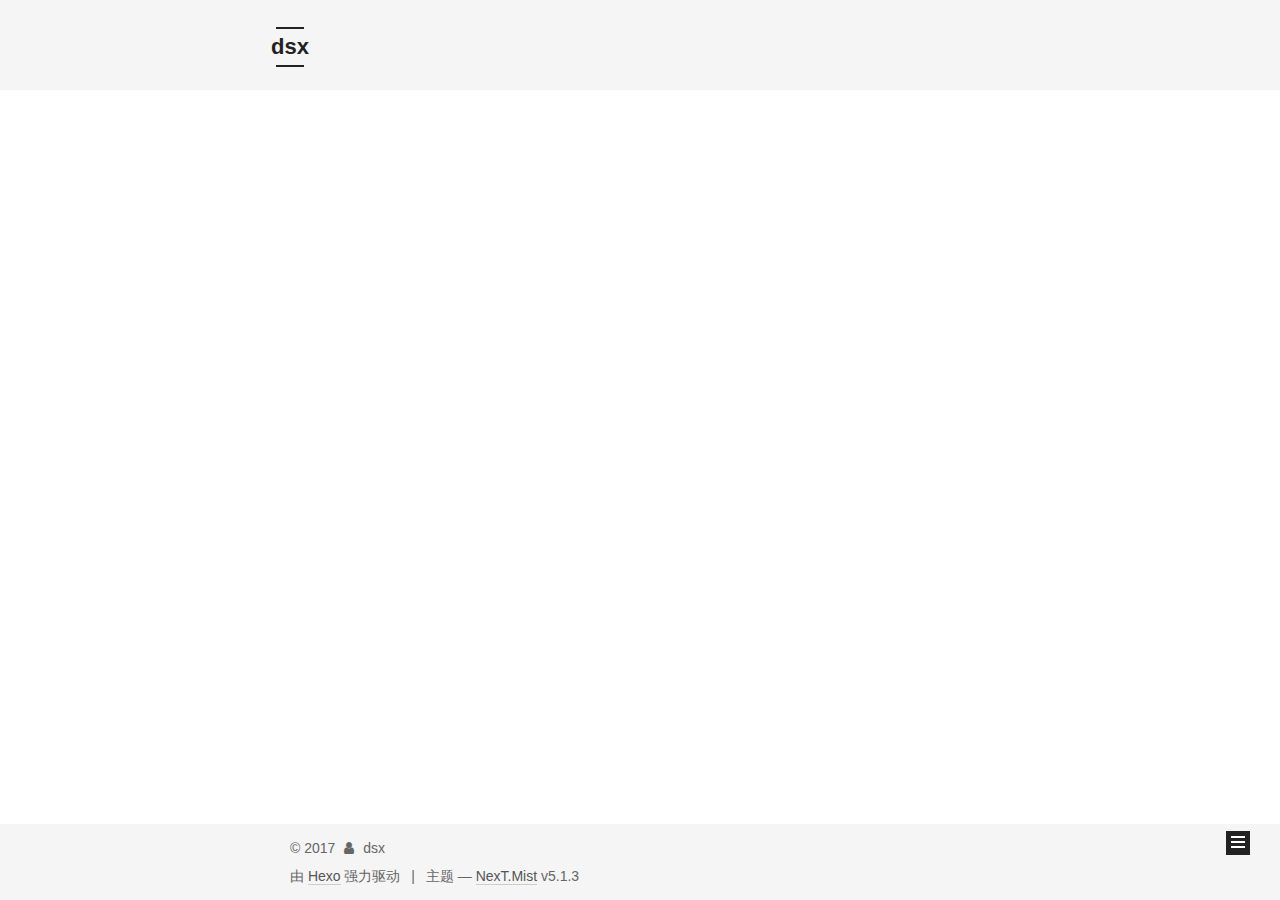
<file: index.html>
<!DOCTYPE html>



  


<html class="theme-next mist use-motion" lang="zh-Hans">
<head>
  <meta charset="UTF-8"/>
<meta http-equiv="X-UA-Compatible" content="IE=edge" />
<meta name="viewport" content="width=device-width, initial-scale=1, maximum-scale=1"/>
<meta name="theme-color" content="#222">









<meta http-equiv="Cache-Control" content="no-transform" />
<meta http-equiv="Cache-Control" content="no-siteapp" />
















  
  
  <link href="/lib/fancybox/source/jquery.fancybox.css?v=2.1.5" rel="stylesheet" type="text/css" />







<link href="/lib/font-awesome/css/font-awesome.min.css?v=4.6.2" rel="stylesheet" type="text/css" />

<link href="/css/main.css?v=5.1.3" rel="stylesheet" type="text/css" />


  <link rel="apple-touch-icon" sizes="180x180" href="/images/apple-touch-icon-next.png?v=5.1.3">


  <link rel="icon" type="image/png" sizes="32x32" href="/images/favicon-32x32-next.png?v=5.1.3">


  <link rel="icon" type="image/png" sizes="16x16" href="/images/favicon-16x16-next.png?v=5.1.3">


  <link rel="mask-icon" href="/images/logo.svg?v=5.1.3" color="#222">





  <meta name="keywords" content="Hexo, NexT" />










<meta name="description" content="��˼������Ӯ��">
<meta property="og:type" content="website">
<meta property="og:title" content="dsx">
<meta property="og:url" content="http://yoursite.com/index.html">
<meta property="og:site_name" content="dsx">
<meta property="og:description" content="��˼������Ӯ��">
<meta name="twitter:card" content="summary">
<meta name="twitter:title" content="dsx">
<meta name="twitter:description" content="��˼������Ӯ��">



<script type="text/javascript" id="hexo.configurations">
  var NexT = window.NexT || {};
  var CONFIG = {
    root: '/',
    scheme: 'Mist',
    version: '5.1.3',
    sidebar: {"position":"left","display":"post","offset":12,"b2t":false,"scrollpercent":false,"onmobile":false},
    fancybox: true,
    tabs: true,
    motion: {"enable":true,"async":false,"transition":{"post_block":"fadeIn","post_header":"slideDownIn","post_body":"slideDownIn","coll_header":"slideLeftIn","sidebar":"slideUpIn"}},
    duoshuo: {
      userId: '0',
      author: '博主'
    },
    algolia: {
      applicationID: '',
      apiKey: '',
      indexName: '',
      hits: {"per_page":10},
      labels: {"input_placeholder":"Search for Posts","hits_empty":"We didn't find any results for the search: ${query}","hits_stats":"${hits} results found in ${time} ms"}
    }
  };
</script>



  <link rel="canonical" href="http://yoursite.com/"/>





  <title>dsx</title>
  








</head>

<body itemscope itemtype="http://schema.org/WebPage" lang="zh-Hans">

  
  
    
  

  <div class="container sidebar-position-left 
  page-home">
    <div class="headband"></div>

    <header id="header" class="header" itemscope itemtype="http://schema.org/WPHeader">
      <div class="header-inner"><div class="site-brand-wrapper">
  <div class="site-meta ">
    

    <div class="custom-logo-site-title">
      <a href="/"  class="brand" rel="start">
        <span class="logo-line-before"><i></i></span>
        <span class="site-title">dsx</span>
        <span class="logo-line-after"><i></i></span>
      </a>
    </div>
      
        <p class="site-subtitle">��˼���������</p>
      
  </div>

  <div class="site-nav-toggle">
    <button>
      <span class="btn-bar"></span>
      <span class="btn-bar"></span>
      <span class="btn-bar"></span>
    </button>
  </div>
</div>

<nav class="site-nav">
  

  
    <ul id="menu" class="menu">
      
        
        <li class="menu-item menu-item-home">
          <a href="/" rel="section">
            
              <i class="menu-item-icon fa fa-fw fa-home"></i> <br />
            
            首页
          </a>
        </li>
      
        
        <li class="menu-item menu-item-archives">
          <a href="/archives/" rel="section">
            
              <i class="menu-item-icon fa fa-fw fa-archive"></i> <br />
            
            归档
          </a>
        </li>
      

      
    </ul>
  

  
</nav>



 </div>
    </header>

    <main id="main" class="main">
      <div class="main-inner">
        <div class="content-wrap">
          <div id="content" class="content">
            
  <section id="posts" class="posts-expand">
    
      

  

  
  
  

  <article class="post post-type-normal" itemscope itemtype="http://schema.org/Article">
  
  
  
  <div class="post-block">
    <link itemprop="mainEntityOfPage" href="http://yoursite.com/2017/11/22/新建文本文档/">

    <span hidden itemprop="author" itemscope itemtype="http://schema.org/Person">
      <meta itemprop="name" content="dsx">
      <meta itemprop="description" content="">
      <meta itemprop="image" content="/images/avatar.gif">
    </span>

    <span hidden itemprop="publisher" itemscope itemtype="http://schema.org/Organization">
      <meta itemprop="name" content="dsx">
    </span>

    
      <header class="post-header">

        
        
          <h1 class="post-title" itemprop="name headline">
                
                <a class="post-title-link" href="/2017/11/22/新建文本文档/" itemprop="url">未命名</a></h1>
        

        <div class="post-meta">
          <span class="post-time">
            
              <span class="post-meta-item-icon">
                <i class="fa fa-calendar-o"></i>
              </span>
              
                <span class="post-meta-item-text">发表于</span>
              
              <time title="创建于" itemprop="dateCreated datePublished" datetime="2017-11-22T00:18:12+08:00">
                2017-11-22
              </time>
            

            

            
          </span>

          

          
            
          

          
          

          

          

          

        </div>
      </header>
    

    
    
    
    <div class="post-body" itemprop="articleBody">

      
      

      
        
          
            <p>12345649849</p>

          
        
      
    </div>
    
    
    

    

    

    

    <footer class="post-footer">
      

      

      

      
      
        <div class="post-eof"></div>
      
    </footer>
  </div>
  
  
  
  </article>


    
  </section>

  


          </div>
          


          

        </div>
        
          
  
  <div class="sidebar-toggle">
    <div class="sidebar-toggle-line-wrap">
      <span class="sidebar-toggle-line sidebar-toggle-line-first"></span>
      <span class="sidebar-toggle-line sidebar-toggle-line-middle"></span>
      <span class="sidebar-toggle-line sidebar-toggle-line-last"></span>
    </div>
  </div>

  <aside id="sidebar" class="sidebar">
    
    <div class="sidebar-inner">

      

      

      <section class="site-overview-wrap sidebar-panel sidebar-panel-active">
        <div class="site-overview">
          <div class="site-author motion-element" itemprop="author" itemscope itemtype="http://schema.org/Person">
            
              <p class="site-author-name" itemprop="name">dsx</p>
              <p class="site-description motion-element" itemprop="description">��˼������Ӯ��</p>
          </div>

          <nav class="site-state motion-element">

            
              <div class="site-state-item site-state-posts">
              
                <a href="/archives/">
              
                  <span class="site-state-item-count">1</span>
                  <span class="site-state-item-name">日志</span>
                </a>
              </div>
            

            

            

          </nav>

          

          <div class="links-of-author motion-element">
            
          </div>

          
          

          
          

          

        </div>
      </section>

      

      

    </div>
  </aside>


        
      </div>
    </main>

    <footer id="footer" class="footer">
      <div class="footer-inner">
        <div class="copyright">&copy; <span itemprop="copyrightYear">2017</span>
  <span class="with-love">
    <i class="fa fa-user"></i>
  </span>
  <span class="author" itemprop="copyrightHolder">dsx</span>

  
</div>


  <div class="powered-by">由 <a class="theme-link" target="_blank" href="https://hexo.io">Hexo</a> 强力驱动</div>



  <span class="post-meta-divider">|</span>



  <div class="theme-info">主题 &mdash; <a class="theme-link" target="_blank" href="https://github.com/iissnan/hexo-theme-next">NexT.Mist</a> v5.1.3</div>




        







        
      </div>
    </footer>

    
      <div class="back-to-top">
        <i class="fa fa-arrow-up"></i>
        
      </div>
    

    

  </div>

  

<script type="text/javascript">
  if (Object.prototype.toString.call(window.Promise) !== '[object Function]') {
    window.Promise = null;
  }
</script>









  












  
  
    <script type="text/javascript" src="/lib/jquery/index.js?v=2.1.3"></script>
  

  
  
    <script type="text/javascript" src="/lib/fastclick/lib/fastclick.min.js?v=1.0.6"></script>
  

  
  
    <script type="text/javascript" src="/lib/jquery_lazyload/jquery.lazyload.js?v=1.9.7"></script>
  

  
  
    <script type="text/javascript" src="/lib/velocity/velocity.min.js?v=1.2.1"></script>
  

  
  
    <script type="text/javascript" src="/lib/velocity/velocity.ui.min.js?v=1.2.1"></script>
  

  
  
    <script type="text/javascript" src="/lib/fancybox/source/jquery.fancybox.pack.js?v=2.1.5"></script>
  


  


  <script type="text/javascript" src="/js/src/utils.js?v=5.1.3"></script>

  <script type="text/javascript" src="/js/src/motion.js?v=5.1.3"></script>



  
  

  

  


  <script type="text/javascript" src="/js/src/bootstrap.js?v=5.1.3"></script>



  


  




	





  





  












  





  

  

  

  
  

  

  

  

</body>
</html>
</file>
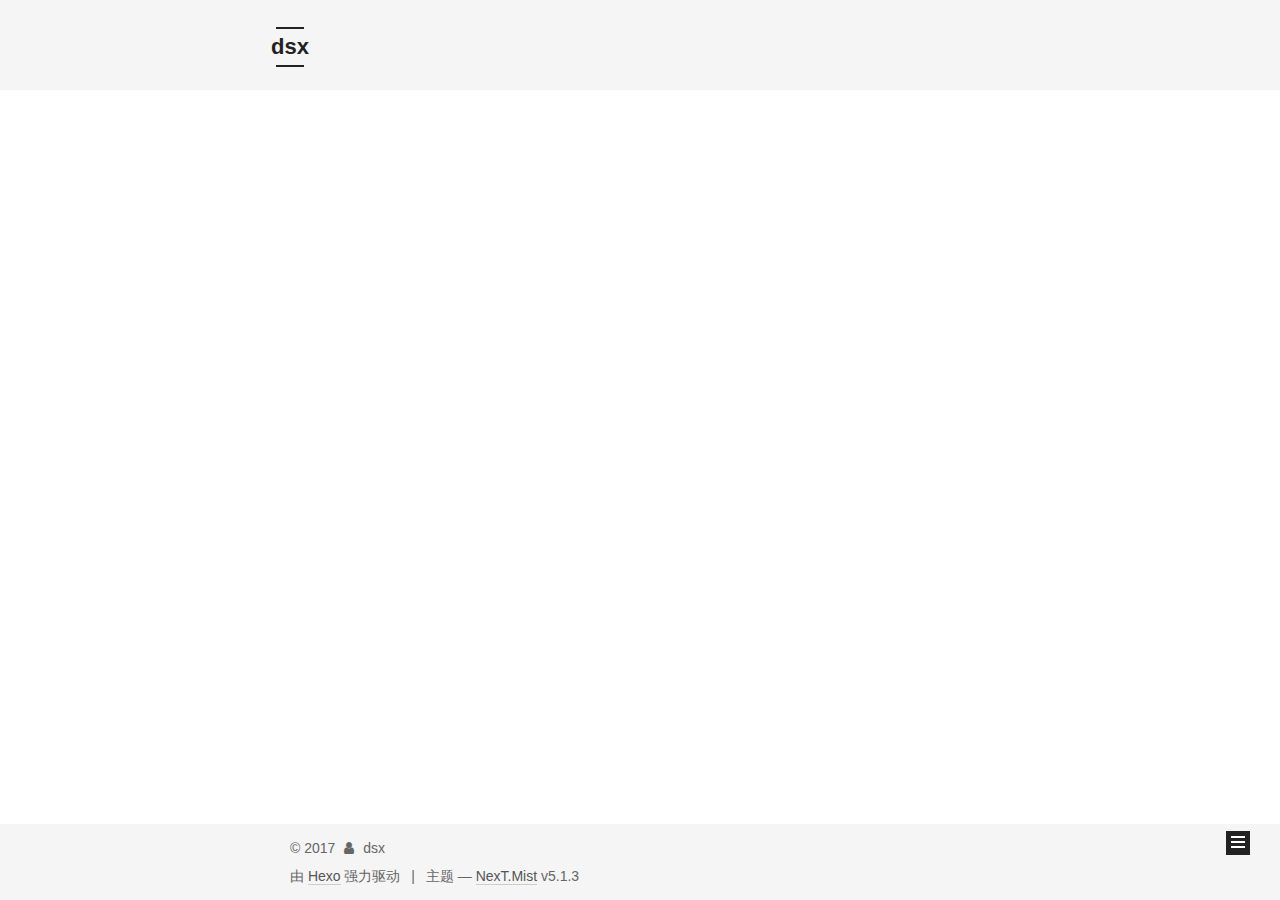
<file: archives/index.html>
<!DOCTYPE html>



  


<html class="theme-next mist use-motion" lang="zh-Hans">
<head>
  <meta charset="UTF-8"/>
<meta http-equiv="X-UA-Compatible" content="IE=edge" />
<meta name="viewport" content="width=device-width, initial-scale=1, maximum-scale=1"/>
<meta name="theme-color" content="#222">









<meta http-equiv="Cache-Control" content="no-transform" />
<meta http-equiv="Cache-Control" content="no-siteapp" />
















  
  
  <link href="/lib/fancybox/source/jquery.fancybox.css?v=2.1.5" rel="stylesheet" type="text/css" />







<link href="/lib/font-awesome/css/font-awesome.min.css?v=4.6.2" rel="stylesheet" type="text/css" />

<link href="/css/main.css?v=5.1.3" rel="stylesheet" type="text/css" />


  <link rel="apple-touch-icon" sizes="180x180" href="/images/apple-touch-icon-next.png?v=5.1.3">


  <link rel="icon" type="image/png" sizes="32x32" href="/images/favicon-32x32-next.png?v=5.1.3">


  <link rel="icon" type="image/png" sizes="16x16" href="/images/favicon-16x16-next.png?v=5.1.3">


  <link rel="mask-icon" href="/images/logo.svg?v=5.1.3" color="#222">





  <meta name="keywords" content="Hexo, NexT" />










<meta name="description" content="��˼������Ӯ��">
<meta property="og:type" content="website">
<meta property="og:title" content="dsx">
<meta property="og:url" content="http://yoursite.com/archives/index.html">
<meta property="og:site_name" content="dsx">
<meta property="og:description" content="��˼������Ӯ��">
<meta name="twitter:card" content="summary">
<meta name="twitter:title" content="dsx">
<meta name="twitter:description" content="��˼������Ӯ��">



<script type="text/javascript" id="hexo.configurations">
  var NexT = window.NexT || {};
  var CONFIG = {
    root: '/',
    scheme: 'Mist',
    version: '5.1.3',
    sidebar: {"position":"left","display":"post","offset":12,"b2t":false,"scrollpercent":false,"onmobile":false},
    fancybox: true,
    tabs: true,
    motion: {"enable":true,"async":false,"transition":{"post_block":"fadeIn","post_header":"slideDownIn","post_body":"slideDownIn","coll_header":"slideLeftIn","sidebar":"slideUpIn"}},
    duoshuo: {
      userId: '0',
      author: '博主'
    },
    algolia: {
      applicationID: '',
      apiKey: '',
      indexName: '',
      hits: {"per_page":10},
      labels: {"input_placeholder":"Search for Posts","hits_empty":"We didn't find any results for the search: ${query}","hits_stats":"${hits} results found in ${time} ms"}
    }
  };
</script>



  <link rel="canonical" href="http://yoursite.com/archives/"/>





  <title>归档 | dsx</title>
  








</head>

<body itemscope itemtype="http://schema.org/WebPage" lang="zh-Hans">

  
  
    
  

  <div class="container sidebar-position-left page-archive">
    <div class="headband"></div>

    <header id="header" class="header" itemscope itemtype="http://schema.org/WPHeader">
      <div class="header-inner"><div class="site-brand-wrapper">
  <div class="site-meta ">
    

    <div class="custom-logo-site-title">
      <a href="/"  class="brand" rel="start">
        <span class="logo-line-before"><i></i></span>
        <span class="site-title">dsx</span>
        <span class="logo-line-after"><i></i></span>
      </a>
    </div>
      
        <p class="site-subtitle">��˼���������</p>
      
  </div>

  <div class="site-nav-toggle">
    <button>
      <span class="btn-bar"></span>
      <span class="btn-bar"></span>
      <span class="btn-bar"></span>
    </button>
  </div>
</div>

<nav class="site-nav">
  

  
    <ul id="menu" class="menu">
      
        
        <li class="menu-item menu-item-home">
          <a href="/" rel="section">
            
              <i class="menu-item-icon fa fa-fw fa-home"></i> <br />
            
            首页
          </a>
        </li>
      
        
        <li class="menu-item menu-item-archives">
          <a href="/archives/" rel="section">
            
              <i class="menu-item-icon fa fa-fw fa-archive"></i> <br />
            
            归档
          </a>
        </li>
      

      
    </ul>
  

  
</nav>



 </div>
    </header>

    <main id="main" class="main">
      <div class="main-inner">
        <div class="content-wrap">
          <div id="content" class="content">
            

  
  
  
  <div class="post-block archive">
    <div id="posts" class="posts-collapse">
      <span class="archive-move-on"></span>

      <span class="archive-page-counter">
        
        
        
          
        
        嗯..! 目前共计 1 篇日志。 继续努力。
      </span>

      

        
        
        

        
          
          <div class="collection-title">
            <h1 class="archive-year" id="archive-year-2017">2017</h1>
          </div>
        
        

        

  <article class="post post-type-normal" itemscope itemtype="http://schema.org/Article">
    <header class="post-header">

      <h2 class="post-title">
        
            <a class="post-title-link" href="/2017/11/22/新建文本文档/" itemprop="url">
              
                <span itemprop="name">未命名</span>
              
            </a>
        
      </h2>

      <div class="post-meta">
        <time class="post-time" itemprop="dateCreated"
              datetime="2017-11-22T00:18:12+08:00"
              content="2017-11-22" >
          11-22
        </time>
      </div>

    </header>
  </article>



      

    </div>
  </div>
  
  
  

  



          </div>
          


          

        </div>
        
          
  
  <div class="sidebar-toggle">
    <div class="sidebar-toggle-line-wrap">
      <span class="sidebar-toggle-line sidebar-toggle-line-first"></span>
      <span class="sidebar-toggle-line sidebar-toggle-line-middle"></span>
      <span class="sidebar-toggle-line sidebar-toggle-line-last"></span>
    </div>
  </div>

  <aside id="sidebar" class="sidebar">
    
    <div class="sidebar-inner">

      

      

      <section class="site-overview-wrap sidebar-panel sidebar-panel-active">
        <div class="site-overview">
          <div class="site-author motion-element" itemprop="author" itemscope itemtype="http://schema.org/Person">
            
              <p class="site-author-name" itemprop="name">dsx</p>
              <p class="site-description motion-element" itemprop="description">��˼������Ӯ��</p>
          </div>

          <nav class="site-state motion-element">

            
              <div class="site-state-item site-state-posts">
              
                <a href="/archives/">
              
                  <span class="site-state-item-count">1</span>
                  <span class="site-state-item-name">日志</span>
                </a>
              </div>
            

            

            

          </nav>

          

          <div class="links-of-author motion-element">
            
          </div>

          
          

          
          

          

        </div>
      </section>

      

      

    </div>
  </aside>


        
      </div>
    </main>

    <footer id="footer" class="footer">
      <div class="footer-inner">
        <div class="copyright">&copy; <span itemprop="copyrightYear">2017</span>
  <span class="with-love">
    <i class="fa fa-user"></i>
  </span>
  <span class="author" itemprop="copyrightHolder">dsx</span>

  
</div>


  <div class="powered-by">由 <a class="theme-link" target="_blank" href="https://hexo.io">Hexo</a> 强力驱动</div>



  <span class="post-meta-divider">|</span>



  <div class="theme-info">主题 &mdash; <a class="theme-link" target="_blank" href="https://github.com/iissnan/hexo-theme-next">NexT.Mist</a> v5.1.3</div>




        







        
      </div>
    </footer>

    
      <div class="back-to-top">
        <i class="fa fa-arrow-up"></i>
        
      </div>
    

    

  </div>

  

<script type="text/javascript">
  if (Object.prototype.toString.call(window.Promise) !== '[object Function]') {
    window.Promise = null;
  }
</script>









  












  
  
    <script type="text/javascript" src="/lib/jquery/index.js?v=2.1.3"></script>
  

  
  
    <script type="text/javascript" src="/lib/fastclick/lib/fastclick.min.js?v=1.0.6"></script>
  

  
  
    <script type="text/javascript" src="/lib/jquery_lazyload/jquery.lazyload.js?v=1.9.7"></script>
  

  
  
    <script type="text/javascript" src="/lib/velocity/velocity.min.js?v=1.2.1"></script>
  

  
  
    <script type="text/javascript" src="/lib/velocity/velocity.ui.min.js?v=1.2.1"></script>
  

  
  
    <script type="text/javascript" src="/lib/fancybox/source/jquery.fancybox.pack.js?v=2.1.5"></script>
  


  


  <script type="text/javascript" src="/js/src/utils.js?v=5.1.3"></script>

  <script type="text/javascript" src="/js/src/motion.js?v=5.1.3"></script>



  
  

  

  


  <script type="text/javascript" src="/js/src/bootstrap.js?v=5.1.3"></script>



  


  




	





  





  












  





  

  

  

  
  

  

  

  

</body>
</html>
</file>
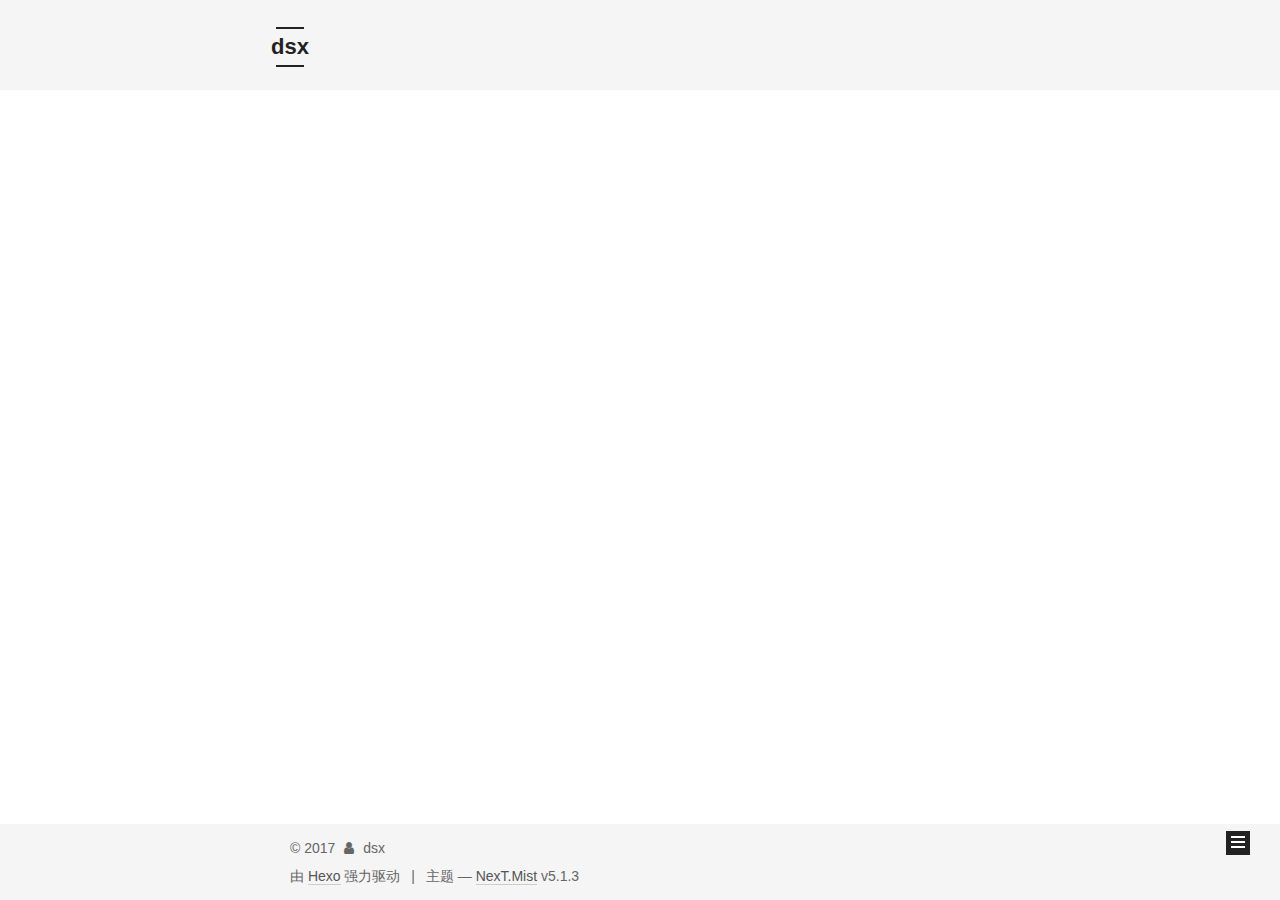
<file: archives/2017/11/index.html>
<!DOCTYPE html>



  


<html class="theme-next mist use-motion" lang="zh-Hans">
<head>
  <meta charset="UTF-8"/>
<meta http-equiv="X-UA-Compatible" content="IE=edge" />
<meta name="viewport" content="width=device-width, initial-scale=1, maximum-scale=1"/>
<meta name="theme-color" content="#222">









<meta http-equiv="Cache-Control" content="no-transform" />
<meta http-equiv="Cache-Control" content="no-siteapp" />
















  
  
  <link href="/lib/fancybox/source/jquery.fancybox.css?v=2.1.5" rel="stylesheet" type="text/css" />







<link href="/lib/font-awesome/css/font-awesome.min.css?v=4.6.2" rel="stylesheet" type="text/css" />

<link href="/css/main.css?v=5.1.3" rel="stylesheet" type="text/css" />


  <link rel="apple-touch-icon" sizes="180x180" href="/images/apple-touch-icon-next.png?v=5.1.3">


  <link rel="icon" type="image/png" sizes="32x32" href="/images/favicon-32x32-next.png?v=5.1.3">


  <link rel="icon" type="image/png" sizes="16x16" href="/images/favicon-16x16-next.png?v=5.1.3">


  <link rel="mask-icon" href="/images/logo.svg?v=5.1.3" color="#222">





  <meta name="keywords" content="Hexo, NexT" />










<meta name="description" content="��˼������Ӯ��">
<meta property="og:type" content="website">
<meta property="og:title" content="dsx">
<meta property="og:url" content="http://yoursite.com/archives/2017/11/index.html">
<meta property="og:site_name" content="dsx">
<meta property="og:description" content="��˼������Ӯ��">
<meta name="twitter:card" content="summary">
<meta name="twitter:title" content="dsx">
<meta name="twitter:description" content="��˼������Ӯ��">



<script type="text/javascript" id="hexo.configurations">
  var NexT = window.NexT || {};
  var CONFIG = {
    root: '/',
    scheme: 'Mist',
    version: '5.1.3',
    sidebar: {"position":"left","display":"post","offset":12,"b2t":false,"scrollpercent":false,"onmobile":false},
    fancybox: true,
    tabs: true,
    motion: {"enable":true,"async":false,"transition":{"post_block":"fadeIn","post_header":"slideDownIn","post_body":"slideDownIn","coll_header":"slideLeftIn","sidebar":"slideUpIn"}},
    duoshuo: {
      userId: '0',
      author: '博主'
    },
    algolia: {
      applicationID: '',
      apiKey: '',
      indexName: '',
      hits: {"per_page":10},
      labels: {"input_placeholder":"Search for Posts","hits_empty":"We didn't find any results for the search: ${query}","hits_stats":"${hits} results found in ${time} ms"}
    }
  };
</script>



  <link rel="canonical" href="http://yoursite.com/archives/2017/11/"/>





  <title>归档 | dsx</title>
  








</head>

<body itemscope itemtype="http://schema.org/WebPage" lang="zh-Hans">

  
  
    
  

  <div class="container sidebar-position-left page-archive">
    <div class="headband"></div>

    <header id="header" class="header" itemscope itemtype="http://schema.org/WPHeader">
      <div class="header-inner"><div class="site-brand-wrapper">
  <div class="site-meta ">
    

    <div class="custom-logo-site-title">
      <a href="/"  class="brand" rel="start">
        <span class="logo-line-before"><i></i></span>
        <span class="site-title">dsx</span>
        <span class="logo-line-after"><i></i></span>
      </a>
    </div>
      
        <p class="site-subtitle">��˼���������</p>
      
  </div>

  <div class="site-nav-toggle">
    <button>
      <span class="btn-bar"></span>
      <span class="btn-bar"></span>
      <span class="btn-bar"></span>
    </button>
  </div>
</div>

<nav class="site-nav">
  

  
    <ul id="menu" class="menu">
      
        
        <li class="menu-item menu-item-home">
          <a href="/" rel="section">
            
              <i class="menu-item-icon fa fa-fw fa-home"></i> <br />
            
            首页
          </a>
        </li>
      
        
        <li class="menu-item menu-item-archives">
          <a href="/archives/" rel="section">
            
              <i class="menu-item-icon fa fa-fw fa-archive"></i> <br />
            
            归档
          </a>
        </li>
      

      
    </ul>
  

  
</nav>



 </div>
    </header>

    <main id="main" class="main">
      <div class="main-inner">
        <div class="content-wrap">
          <div id="content" class="content">
            

  
  
  
  <div class="post-block archive">
    <div id="posts" class="posts-collapse">
      <span class="archive-move-on"></span>

      <span class="archive-page-counter">
        
        
        
          
        
        嗯..! 目前共计 1 篇日志。 继续努力。
      </span>

      

        
        
        

        
          
          <div class="collection-title">
            <h1 class="archive-year" id="archive-year-2017">2017</h1>
          </div>
        
        

        

  <article class="post post-type-normal" itemscope itemtype="http://schema.org/Article">
    <header class="post-header">

      <h2 class="post-title">
        
            <a class="post-title-link" href="/2017/11/22/新建文本文档/" itemprop="url">
              
                <span itemprop="name">未命名</span>
              
            </a>
        
      </h2>

      <div class="post-meta">
        <time class="post-time" itemprop="dateCreated"
              datetime="2017-11-22T00:18:12+08:00"
              content="2017-11-22" >
          11-22
        </time>
      </div>

    </header>
  </article>



      

    </div>
  </div>
  
  
  

  



          </div>
          


          

        </div>
        
          
  
  <div class="sidebar-toggle">
    <div class="sidebar-toggle-line-wrap">
      <span class="sidebar-toggle-line sidebar-toggle-line-first"></span>
      <span class="sidebar-toggle-line sidebar-toggle-line-middle"></span>
      <span class="sidebar-toggle-line sidebar-toggle-line-last"></span>
    </div>
  </div>

  <aside id="sidebar" class="sidebar">
    
    <div class="sidebar-inner">

      

      

      <section class="site-overview-wrap sidebar-panel sidebar-panel-active">
        <div class="site-overview">
          <div class="site-author motion-element" itemprop="author" itemscope itemtype="http://schema.org/Person">
            
              <p class="site-author-name" itemprop="name">dsx</p>
              <p class="site-description motion-element" itemprop="description">��˼������Ӯ��</p>
          </div>

          <nav class="site-state motion-element">

            
              <div class="site-state-item site-state-posts">
              
                <a href="/archives/">
              
                  <span class="site-state-item-count">1</span>
                  <span class="site-state-item-name">日志</span>
                </a>
              </div>
            

            

            

          </nav>

          

          <div class="links-of-author motion-element">
            
          </div>

          
          

          
          

          

        </div>
      </section>

      

      

    </div>
  </aside>


        
      </div>
    </main>

    <footer id="footer" class="footer">
      <div class="footer-inner">
        <div class="copyright">&copy; <span itemprop="copyrightYear">2017</span>
  <span class="with-love">
    <i class="fa fa-user"></i>
  </span>
  <span class="author" itemprop="copyrightHolder">dsx</span>

  
</div>


  <div class="powered-by">由 <a class="theme-link" target="_blank" href="https://hexo.io">Hexo</a> 强力驱动</div>



  <span class="post-meta-divider">|</span>



  <div class="theme-info">主题 &mdash; <a class="theme-link" target="_blank" href="https://github.com/iissnan/hexo-theme-next">NexT.Mist</a> v5.1.3</div>




        







        
      </div>
    </footer>

    
      <div class="back-to-top">
        <i class="fa fa-arrow-up"></i>
        
      </div>
    

    

  </div>

  

<script type="text/javascript">
  if (Object.prototype.toString.call(window.Promise) !== '[object Function]') {
    window.Promise = null;
  }
</script>









  












  
  
    <script type="text/javascript" src="/lib/jquery/index.js?v=2.1.3"></script>
  

  
  
    <script type="text/javascript" src="/lib/fastclick/lib/fastclick.min.js?v=1.0.6"></script>
  

  
  
    <script type="text/javascript" src="/lib/jquery_lazyload/jquery.lazyload.js?v=1.9.7"></script>
  

  
  
    <script type="text/javascript" src="/lib/velocity/velocity.min.js?v=1.2.1"></script>
  

  
  
    <script type="text/javascript" src="/lib/velocity/velocity.ui.min.js?v=1.2.1"></script>
  

  
  
    <script type="text/javascript" src="/lib/fancybox/source/jquery.fancybox.pack.js?v=2.1.5"></script>
  


  


  <script type="text/javascript" src="/js/src/utils.js?v=5.1.3"></script>

  <script type="text/javascript" src="/js/src/motion.js?v=5.1.3"></script>



  
  

  

  


  <script type="text/javascript" src="/js/src/bootstrap.js?v=5.1.3"></script>



  


  




	





  





  












  





  

  

  

  
  

  

  

  

</body>
</html>
</file>
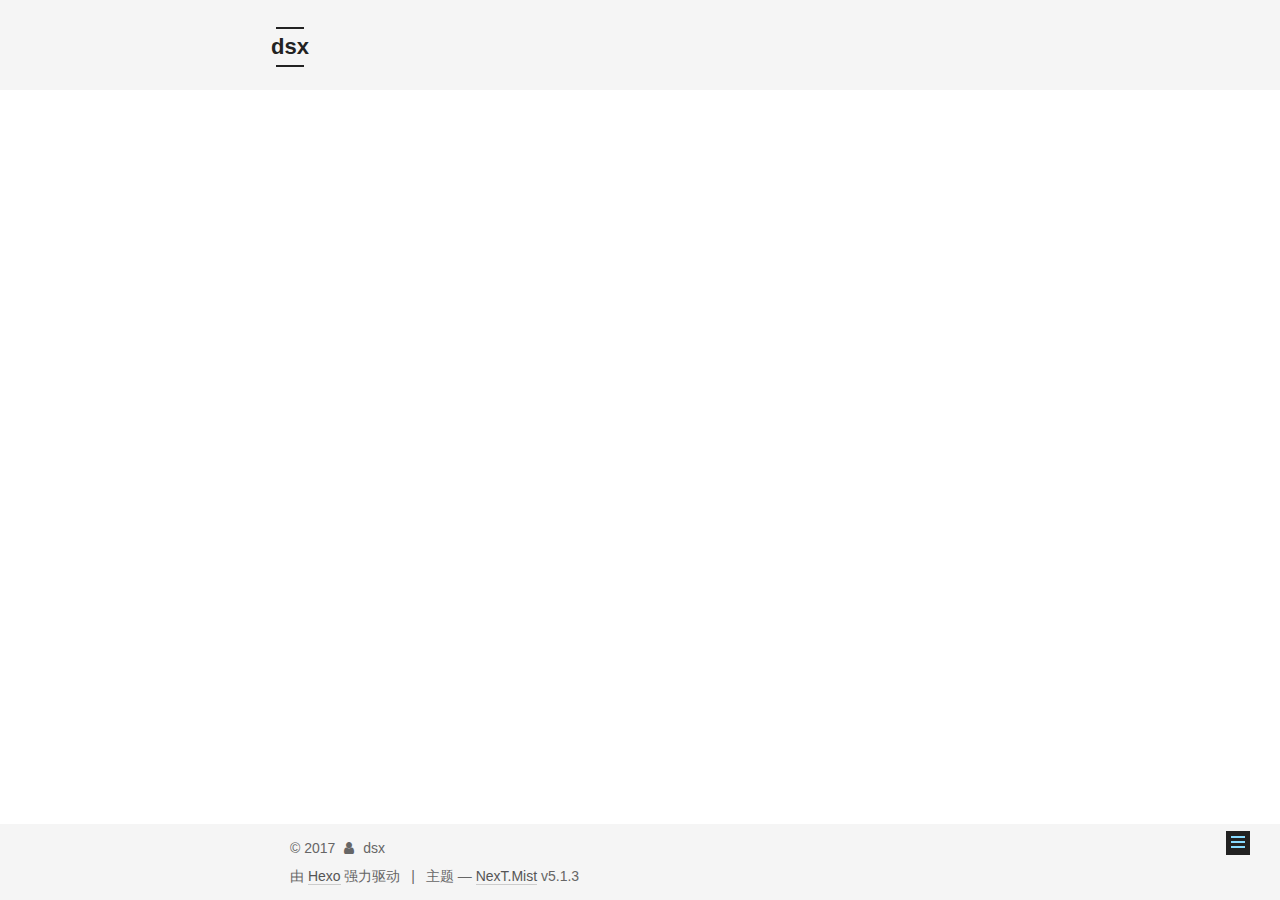
<file: 2017/11/22/新建文本文档/index.html>
<!DOCTYPE html>



  


<html class="theme-next mist use-motion" lang="zh-Hans">
<head>
  <meta charset="UTF-8"/>
<meta http-equiv="X-UA-Compatible" content="IE=edge" />
<meta name="viewport" content="width=device-width, initial-scale=1, maximum-scale=1"/>
<meta name="theme-color" content="#222">









<meta http-equiv="Cache-Control" content="no-transform" />
<meta http-equiv="Cache-Control" content="no-siteapp" />
















  
  
  <link href="/lib/fancybox/source/jquery.fancybox.css?v=2.1.5" rel="stylesheet" type="text/css" />







<link href="/lib/font-awesome/css/font-awesome.min.css?v=4.6.2" rel="stylesheet" type="text/css" />

<link href="/css/main.css?v=5.1.3" rel="stylesheet" type="text/css" />


  <link rel="apple-touch-icon" sizes="180x180" href="/images/apple-touch-icon-next.png?v=5.1.3">


  <link rel="icon" type="image/png" sizes="32x32" href="/images/favicon-32x32-next.png?v=5.1.3">


  <link rel="icon" type="image/png" sizes="16x16" href="/images/favicon-16x16-next.png?v=5.1.3">


  <link rel="mask-icon" href="/images/logo.svg?v=5.1.3" color="#222">





  <meta name="keywords" content="Hexo, NexT" />










<meta name="description" content="12345649849">
<meta property="og:type" content="article">
<meta property="og:title" content="dsx">
<meta property="og:url" content="http://yoursite.com/2017/11/22/新建文本文档/index.html">
<meta property="og:site_name" content="dsx">
<meta property="og:description" content="12345649849">
<meta property="og:updated_time" content="2017-11-21T16:18:32.056Z">
<meta name="twitter:card" content="summary">
<meta name="twitter:title" content="dsx">
<meta name="twitter:description" content="12345649849">



<script type="text/javascript" id="hexo.configurations">
  var NexT = window.NexT || {};
  var CONFIG = {
    root: '/',
    scheme: 'Mist',
    version: '5.1.3',
    sidebar: {"position":"left","display":"post","offset":12,"b2t":false,"scrollpercent":false,"onmobile":false},
    fancybox: true,
    tabs: true,
    motion: {"enable":true,"async":false,"transition":{"post_block":"fadeIn","post_header":"slideDownIn","post_body":"slideDownIn","coll_header":"slideLeftIn","sidebar":"slideUpIn"}},
    duoshuo: {
      userId: '0',
      author: '博主'
    },
    algolia: {
      applicationID: '',
      apiKey: '',
      indexName: '',
      hits: {"per_page":10},
      labels: {"input_placeholder":"Search for Posts","hits_empty":"We didn't find any results for the search: ${query}","hits_stats":"${hits} results found in ${time} ms"}
    }
  };
</script>



  <link rel="canonical" href="http://yoursite.com/2017/11/22/新建文本文档/"/>





  <title> | dsx</title>
  








</head>

<body itemscope itemtype="http://schema.org/WebPage" lang="zh-Hans">

  
  
    
  

  <div class="container sidebar-position-left page-post-detail">
    <div class="headband"></div>

    <header id="header" class="header" itemscope itemtype="http://schema.org/WPHeader">
      <div class="header-inner"><div class="site-brand-wrapper">
  <div class="site-meta ">
    

    <div class="custom-logo-site-title">
      <a href="/"  class="brand" rel="start">
        <span class="logo-line-before"><i></i></span>
        <span class="site-title">dsx</span>
        <span class="logo-line-after"><i></i></span>
      </a>
    </div>
      
        <p class="site-subtitle">��˼���������</p>
      
  </div>

  <div class="site-nav-toggle">
    <button>
      <span class="btn-bar"></span>
      <span class="btn-bar"></span>
      <span class="btn-bar"></span>
    </button>
  </div>
</div>

<nav class="site-nav">
  

  
    <ul id="menu" class="menu">
      
        
        <li class="menu-item menu-item-home">
          <a href="/" rel="section">
            
              <i class="menu-item-icon fa fa-fw fa-home"></i> <br />
            
            首页
          </a>
        </li>
      
        
        <li class="menu-item menu-item-archives">
          <a href="/archives/" rel="section">
            
              <i class="menu-item-icon fa fa-fw fa-archive"></i> <br />
            
            归档
          </a>
        </li>
      

      
    </ul>
  

  
</nav>



 </div>
    </header>

    <main id="main" class="main">
      <div class="main-inner">
        <div class="content-wrap">
          <div id="content" class="content">
            

  <div id="posts" class="posts-expand">
    

  

  
  
  

  <article class="post post-type-normal" itemscope itemtype="http://schema.org/Article">
  
  
  
  <div class="post-block">
    <link itemprop="mainEntityOfPage" href="http://yoursite.com/2017/11/22/新建文本文档/">

    <span hidden itemprop="author" itemscope itemtype="http://schema.org/Person">
      <meta itemprop="name" content="dsx">
      <meta itemprop="description" content="">
      <meta itemprop="image" content="/images/avatar.gif">
    </span>

    <span hidden itemprop="publisher" itemscope itemtype="http://schema.org/Organization">
      <meta itemprop="name" content="dsx">
    </span>

    
      <header class="post-header">

        
        
          <h1 class="post-title" itemprop="name headline"></h1>
        

        <div class="post-meta">
          <span class="post-time">
            
              <span class="post-meta-item-icon">
                <i class="fa fa-calendar-o"></i>
              </span>
              
                <span class="post-meta-item-text">发表于</span>
              
              <time title="创建于" itemprop="dateCreated datePublished" datetime="2017-11-22T00:18:12+08:00">
                2017-11-22
              </time>
            

            

            
          </span>

          

          
            
          

          
          

          

          

          

        </div>
      </header>
    

    
    
    
    <div class="post-body" itemprop="articleBody">

      
      

      
        <p>12345649849</p>

      
    </div>
    
    
    

    

    

    

    <footer class="post-footer">
      

      
      
      

      

      
      
    </footer>
  </div>
  
  
  
  </article>



    <div class="post-spread">
      
    </div>
  </div>


          </div>
          


          

  



        </div>
        
          
  
  <div class="sidebar-toggle">
    <div class="sidebar-toggle-line-wrap">
      <span class="sidebar-toggle-line sidebar-toggle-line-first"></span>
      <span class="sidebar-toggle-line sidebar-toggle-line-middle"></span>
      <span class="sidebar-toggle-line sidebar-toggle-line-last"></span>
    </div>
  </div>

  <aside id="sidebar" class="sidebar">
    
    <div class="sidebar-inner">

      

      

      <section class="site-overview-wrap sidebar-panel sidebar-panel-active">
        <div class="site-overview">
          <div class="site-author motion-element" itemprop="author" itemscope itemtype="http://schema.org/Person">
            
              <p class="site-author-name" itemprop="name">dsx</p>
              <p class="site-description motion-element" itemprop="description">��˼������Ӯ��</p>
          </div>

          <nav class="site-state motion-element">

            
              <div class="site-state-item site-state-posts">
              
                <a href="/archives/">
              
                  <span class="site-state-item-count">1</span>
                  <span class="site-state-item-name">日志</span>
                </a>
              </div>
            

            

            

          </nav>

          

          <div class="links-of-author motion-element">
            
          </div>

          
          

          
          

          

        </div>
      </section>

      

      

    </div>
  </aside>


        
      </div>
    </main>

    <footer id="footer" class="footer">
      <div class="footer-inner">
        <div class="copyright">&copy; <span itemprop="copyrightYear">2017</span>
  <span class="with-love">
    <i class="fa fa-user"></i>
  </span>
  <span class="author" itemprop="copyrightHolder">dsx</span>

  
</div>


  <div class="powered-by">由 <a class="theme-link" target="_blank" href="https://hexo.io">Hexo</a> 强力驱动</div>



  <span class="post-meta-divider">|</span>



  <div class="theme-info">主题 &mdash; <a class="theme-link" target="_blank" href="https://github.com/iissnan/hexo-theme-next">NexT.Mist</a> v5.1.3</div>




        







        
      </div>
    </footer>

    
      <div class="back-to-top">
        <i class="fa fa-arrow-up"></i>
        
      </div>
    

    

  </div>

  

<script type="text/javascript">
  if (Object.prototype.toString.call(window.Promise) !== '[object Function]') {
    window.Promise = null;
  }
</script>









  












  
  
    <script type="text/javascript" src="/lib/jquery/index.js?v=2.1.3"></script>
  

  
  
    <script type="text/javascript" src="/lib/fastclick/lib/fastclick.min.js?v=1.0.6"></script>
  

  
  
    <script type="text/javascript" src="/lib/jquery_lazyload/jquery.lazyload.js?v=1.9.7"></script>
  

  
  
    <script type="text/javascript" src="/lib/velocity/velocity.min.js?v=1.2.1"></script>
  

  
  
    <script type="text/javascript" src="/lib/velocity/velocity.ui.min.js?v=1.2.1"></script>
  

  
  
    <script type="text/javascript" src="/lib/fancybox/source/jquery.fancybox.pack.js?v=2.1.5"></script>
  


  


  <script type="text/javascript" src="/js/src/utils.js?v=5.1.3"></script>

  <script type="text/javascript" src="/js/src/motion.js?v=5.1.3"></script>



  
  

  
  <script type="text/javascript" src="/js/src/scrollspy.js?v=5.1.3"></script>
<script type="text/javascript" src="/js/src/post-details.js?v=5.1.3"></script>



  


  <script type="text/javascript" src="/js/src/bootstrap.js?v=5.1.3"></script>



  


  




	





  





  












  





  

  

  

  
  

  

  

  

</body>
</html>
</file>
<file: css/main.css>
/* normalize.css v3.0.2 | MIT License | git.io/normalize */
html {
  font-family: sans-serif; /* 1 */
  -ms-text-size-adjust: 100%; /* 2 */
  -webkit-text-size-adjust: 100%; /* 2 */
}
body {
  margin: 0;
}
article,
aside,
details,
figcaption,
figure,
footer,
header,
hgroup,
main,
menu,
nav,
section,
summary {
  display: block;
}
audio,
canvas,
progress,
video {
  display: inline-block; /* 1 */
  vertical-align: baseline; /* 2 */
}
audio:not([controls]) {
  display: none;
  height: 0;
}
[hidden],
template {
  display: none;
}
a {
  background-color: transparent;
}
a:active,
a:hover {
  outline: 0;
}
abbr[title] {
  border-bottom: 1px dotted;
}
b,
strong {
  font-weight: bold;
}
dfn {
  font-style: italic;
}
h1 {
  font-size: 2em;
  margin: 0.67em 0;
}
mark {
  background: #ff0;
  color: #000;
}
small {
  font-size: 80%;
}
sub,
sup {
  font-size: 75%;
  line-height: 0;
  position: relative;
  vertical-align: baseline;
}
sup {
  top: -0.5em;
}
sub {
  bottom: -0.25em;
}
img {
  border: 0;
}
svg:not(:root) {
  overflow: hidden;
}
figure {
  margin: 1em 40px;
}
hr {
  -moz-box-sizing: content-box;
  box-sizing: content-box;
  height: 0;
}
pre {
  overflow: auto;
}
code,
kbd,
pre,
samp {
  font-family: monospace, monospace;
  font-size: 1em;
}
button,
input,
optgroup,
select,
textarea {
  color: inherit; /* 1 */
  font: inherit; /* 2 */
  margin: 0; /* 3 */
}
button {
  overflow: visible;
}
button,
select {
  text-transform: none;
}
button,
html input[type="button"],
input[type="reset"],
input[type="submit"] {
  -webkit-appearance: button; /* 2 */
  cursor: pointer; /* 3 */
}
button[disabled],
html input[disabled] {
  cursor: default;
}
button::-moz-focus-inner,
input::-moz-focus-inner {
  border: 0;
  padding: 0;
}
input {
  line-height: normal;
}
input[type="checkbox"],
input[type="radio"] {
  box-sizing: border-box; /* 1 */
  padding: 0; /* 2 */
}
input[type="number"]::-webkit-inner-spin-button,
input[type="number"]::-webkit-outer-spin-button {
  height: auto;
}
input[type="search"] {
  -webkit-appearance: textfield; /* 1 */
  -moz-box-sizing: content-box;
  -webkit-box-sizing: content-box; /* 2 */
  box-sizing: content-box;
}
input[type="search"]::-webkit-search-cancel-button,
input[type="search"]::-webkit-search-decoration {
  -webkit-appearance: none;
}
fieldset {
  border: 1px solid #c0c0c0;
  margin: 0 2px;
  padding: 0.35em 0.625em 0.75em;
}
legend {
  border: 0; /* 1 */
  padding: 0; /* 2 */
}
textarea {
  overflow: auto;
}
optgroup {
  font-weight: bold;
}
table {
  border-collapse: collapse;
  border-spacing: 0;
}
td,
th {
  padding: 0;
}
::selection {
  background: #262a30;
  color: #fff;
}
body {
  position: relative;
  font-family: 'Lato', "PingFang SC", "Microsoft YaHei", sans-serif;
  font-size: 14px;
  line-height: 2;
  color: #555;
  background: #fff;
}
@media (max-width: 767px) {
  body {
    padding-right: 0 !important;
  }
}
@media (min-width: 768px) and (max-width: 991px) {
  body {
    padding-right: 0 !important;
  }
}
@media (min-width: 1600px) {
  body {
    font-size: 16px;
  }
}
h1,
h2,
h3,
h4,
h5,
h6 {
  margin: 0;
  padding: 0;
  font-weight: bold;
  line-height: 1.5;
  font-family: 'Lato', "PingFang SC", "Microsoft YaHei", sans-serif;
}
h2,
h3,
h4,
h5,
h6 {
  margin: 20px 0 15px;
}
h1 {
  font-size: 24px;
}
@media (max-width: 767px) {
  h1 {
    font-size: 20px;
  }
}
h2 {
  font-size: 22px;
}
@media (max-width: 767px) {
  h2 {
    font-size: 18px;
  }
}
h3 {
  font-size: 20px;
}
@media (max-width: 767px) {
  h3 {
    font-size: 16px;
  }
}
h4 {
  font-size: 18px;
}
@media (max-width: 767px) {
  h4 {
    font-size: 14px;
  }
}
h5 {
  font-size: 16px;
}
@media (max-width: 767px) {
  h5 {
    font-size: 12px;
  }
}
h6 {
  font-size: 14px;
}
@media (max-width: 767px) {
  h6 {
    font-size: 10px;
  }
}
p {
  margin: 0 0 20px 0;
}
a {
  color: #555;
  text-decoration: none;
  outline: none;
  border-bottom: 1px solid #999;
  word-wrap: break-word;
}
a:hover {
  color: #222;
  border-bottom-color: #222;
}
blockquote {
  margin: 0;
  padding: 0;
}
img {
  display: block;
  margin: auto;
  max-width: 100%;
  height: auto;
}
hr {
  margin: 40px 0;
  height: 3px;
  border: none;
  background-color: #ddd;
  background-image: repeating-linear-gradient(-45deg, #fff, #fff 4px, transparent 4px, transparent 8px);
}
blockquote {
  padding: 0 15px;
  color: #666;
  border-left: 4px solid #ddd;
}
blockquote cite::before {
  content: "-";
  padding: 0 5px;
}
dt {
  font-weight: 700;
}
dd {
  margin: 0;
  padding: 0;
}
kbd {
  border: 1px solid #ccc;
  border-radius: 0.2em;
  box-shadow: 0.1em 0.1em 0.2em rgba(0,0,0,0.1);
  background-color: #f9f9f9;
  font-family: inherit;
  background-image: -webkit-linear-gradient(top, #eee, #fff, #eee);
  padding: 0.1em 0.3em;
  white-space: nowrap;
}
.text-left {
  text-align: left;
}
.text-center {
  text-align: center;
}
.text-right {
  text-align: right;
}
.text-justify {
  text-align: justify;
}
.text-nowrap {
  white-space: nowrap;
}
.text-lowercase {
  text-transform: lowercase;
}
.text-uppercase {
  text-transform: uppercase;
}
.text-capitalize {
  text-transform: capitalize;
}
.center-block {
  display: block;
  margin-left: auto;
  margin-right: auto;
}
.clearfix:before,
.clearfix:after {
  content: " ";
  display: table;
}
.clearfix:after {
  clear: both;
}
.pullquote {
  width: 45%;
}
.pullquote.left {
  float: left;
  margin-left: 5px;
  margin-right: 10px;
}
.pullquote.right {
  float: right;
  margin-left: 10px;
  margin-right: 5px;
}
.affix.affix.affix {
  position: fixed;
}
.translation {
  margin-top: -20px;
  font-size: 14px;
  color: #999;
}
.scrollbar-measure {
  width: 100px;
  height: 100px;
  overflow: scroll;
  position: absolute;
  top: -9999px;
}
.use-motion .motion-element {
  opacity: 0;
}
table {
  margin: 20px 0;
  width: 100%;
  border-collapse: collapse;
  border-spacing: 0;
  border: 1px solid #ddd;
  font-size: 14px;
  table-layout: fixed;
  word-wrap: break-all;
}
table>tbody>tr:nth-of-type(odd) {
  background-color: #f9f9f9;
}
table>tbody>tr:hover {
  background-color: #f5f5f5;
}
caption,
th,
td {
  padding: 8px;
  text-align: left;
  vertical-align: middle;
  font-weight: normal;
}
th,
td {
  border-bottom: 3px solid #ddd;
  border-right: 1px solid #eee;
}
th {
  padding-bottom: 10px;
  font-weight: 700;
}
td {
  border-bottom-width: 1px;
}
html,
body {
  height: 100%;
}
.container {
  position: relative;
  min-height: 100%;
}
.header-inner {
  margin: 0 auto;
  padding: 100px 0 70px;
  width: 700px;
}
@media (min-width: 1600px) {
  .container .header-inner {
    width: 900px;
  }
}
.main {
  padding-bottom: 150px;
}
.main-inner {
  margin: 0 auto;
  width: 700px;
}
@media (min-width: 1600px) {
  .container .main-inner {
    width: 900px;
  }
}
.footer {
  position: absolute;
  left: 0;
  bottom: 0;
  width: 100%;
  min-height: 50px;
}
.footer-inner {
  box-sizing: border-box;
  margin: 20px auto;
  width: 700px;
}
@media (min-width: 1600px) {
  .container .footer-inner {
    width: 900px;
  }
}
pre,
.highlight {
  overflow: auto;
  margin: 20px 0;
  padding: 0;
  font-size: 13px;
  color: #4d4d4c;
  background: #f7f7f7;
  line-height: 1.6;
}
pre,
code {
  font-family: consolas, Menlo, "PingFang SC", "Microsoft YaHei", monospace;
}
code {
  padding: 2px 4px;
  word-wrap: break-word;
  color: #555;
  background: #eee;
  border-radius: 3px;
  font-size: 13px;
}
pre {
  padding: 10px;
}
pre code {
  padding: 0;
  color: #4d4d4c;
  background: none;
  text-shadow: none;
}
.highlight {
  border-radius: 1px;
}
.highlight pre {
  border: none;
  margin: 0;
  padding: 10px 0;
}
.highlight table {
  margin: 0;
  width: auto;
  border: none;
}
.highlight td {
  border: none;
  padding: 0;
}
.highlight figcaption {
  font-size: 1em;
  color: #4d4d4c;
  line-height: 1em;
  margin-bottom: 1em;
}
.highlight figcaption:before,
.highlight figcaption:after {
  content: " ";
  display: table;
}
.highlight figcaption:after {
  clear: both;
}
.highlight figcaption a {
  float: right;
  color: #4d4d4c;
}
.highlight figcaption a:hover {
  border-bottom-color: #4d4d4c;
}
.highlight .gutter pre {
  padding-left: 10px;
  padding-right: 10px;
  color: #869194;
  text-align: right;
  background-color: #eff2f3;
}
.highlight .code pre {
  width: 100%;
  padding-left: 10px;
  padding-right: 10px;
  background-color: #f7f7f7;
}
.highlight .line {
  height: 20px;
}
.gutter {
  -webkit-user-select: none;
  -moz-user-select: none;
  -ms-user-select: none;
  user-select: none;
}
.gist table {
  width: auto;
}
.gist table td {
  border: none;
}
pre .deletion {
  background: #fdd;
}
pre .addition {
  background: #dfd;
}
pre .meta {
  color: #8959a8;
}
pre .comment {
  color: #8e908c;
}
pre .variable,
pre .attribute,
pre .tag,
pre .regexp,
pre .ruby .constant,
pre .xml .tag .title,
pre .xml .pi,
pre .xml .doctype,
pre .html .doctype,
pre .css .id,
pre .css .class,
pre .css .pseudo {
  color: #c82829;
}
pre .number,
pre .preprocessor,
pre .built_in,
pre .literal,
pre .params,
pre .constant,
pre .command {
  color: #f5871f;
}
pre .ruby .class .title,
pre .css .rules .attribute,
pre .string,
pre .value,
pre .inheritance,
pre .header,
pre .ruby .symbol,
pre .xml .cdata,
pre .special,
pre .number,
pre .formula {
  color: #718c00;
}
pre .title,
pre .css .hexcolor {
  color: #3e999f;
}
pre .function,
pre .python .decorator,
pre .python .title,
pre .ruby .function .title,
pre .ruby .title .keyword,
pre .perl .sub,
pre .javascript .title,
pre .coffeescript .title {
  color: #4271ae;
}
pre .keyword,
pre .javascript .function {
  color: #8959a8;
}
.full-image.full-image.full-image {
  border: none;
  max-width: 100%;
  width: auto;
  margin: 20px auto;
}
@media (min-width: 992px) {
  .full-image.full-image.full-image {
    max-width: none;
    width: 110%;
    margin: 25px -5%;
  }
}
.blockquote-center,
.page-home .post-type-quote blockquote,
.page-post-detail .post-type-quote blockquote {
  position: relative;
  margin: 40px 0;
  padding: 0;
  border-left: none;
  text-align: center;
}
.blockquote-center::before,
.page-home .post-type-quote blockquote::before,
.page-post-detail .post-type-quote blockquote::before,
.blockquote-center::after,
.page-home .post-type-quote blockquote::after,
.page-post-detail .post-type-quote blockquote::after {
  position: absolute;
  content: ' ';
  display: block;
  width: 100%;
  height: 24px;
  opacity: 0.2;
  background-repeat: no-repeat;
  background-position: 0 -6px;
  background-size: 22px 22px;
}
.blockquote-center::before,
.page-home .post-type-quote blockquote::before,
.page-post-detail .post-type-quote blockquote::before {
  top: -20px;
  background-image: url("../images/quote-l.svg");
  border-top: 1px solid #ccc;
}
.blockquote-center::after,
.page-home .post-type-quote blockquote::after,
.page-post-detail .post-type-quote blockquote::after {
  bottom: -20px;
  background-image: url("../images/quote-r.svg");
  border-bottom: 1px solid #ccc;
  background-position: 100% 8px;
}
.blockquote-center p,
.page-home .post-type-quote blockquote p,
.page-post-detail .post-type-quote blockquote p,
.blockquote-center div,
.page-home .post-type-quote blockquote div,
.page-post-detail .post-type-quote blockquote div {
  text-align: center;
}
.post .post-body .group-picture img {
  box-sizing: border-box;
  padding: 0 3px;
  border: none;
}
.post .group-picture-row {
  overflow: hidden;
  margin-top: 6px;
}
.post .group-picture-row:first-child {
  margin-top: 0;
}
.post .group-picture-column {
  float: left;
}
.page-post-detail .post-body .group-picture-column {
  float: none;
  margin-top: 10px;
  width: auto !important;
}
.page-post-detail .post-body .group-picture-column img {
  margin: 0 auto;
}
.page-archive .group-picture-container {
  overflow: hidden;
}
.page-archive .group-picture-row {
  float: left;
}
.page-archive .group-picture-row:first-child {
  margin-top: 6px;
}
.page-archive .group-picture-column {
  max-width: 150px;
  max-height: 150px;
}
.post-body .note {
  position: relative;
  padding: 15px;
  margin-bottom: 20px;
  border: 1px solid #eee;
  border-left-width: 5px;
  border-radius: 3px;
}
.post-body .note h2,
.post-body .note h3,
.post-body .note h4,
.post-body .note h5,
.post-body .note h6 {
  margin-top: 0;
  margin-bottom: 0;
  border-bottom: initial;
  padding-top: 0 !important;
}
.post-body .note p:first-child,
.post-body .note ul:first-child,
.post-body .note ol:first-child,
.post-body .note table:first-child,
.post-body .note pre:first-child,
.post-body .note blockquote:first-child {
  margin-top: 0;
}
.post-body .note p:last-child,
.post-body .note ul:last-child,
.post-body .note ol:last-child,
.post-body .note table:last-child,
.post-body .note pre:last-child,
.post-body .note blockquote:last-child {
  margin-bottom: 0;
}
.post-body .note.default {
  border-left-color: #777;
}
.post-body .note.default h2,
.post-body .note.default h3,
.post-body .note.default h4,
.post-body .note.default h5,
.post-body .note.default h6 {
  color: #777;
}
.post-body .note.primary {
  border-left-color: #6f42c1;
}
.post-body .note.primary h2,
.post-body .note.primary h3,
.post-body .note.primary h4,
.post-body .note.primary h5,
.post-body .note.primary h6 {
  color: #6f42c1;
}
.post-body .note.info {
  border-left-color: #428bca;
}
.post-body .note.info h2,
.post-body .note.info h3,
.post-body .note.info h4,
.post-body .note.info h5,
.post-body .note.info h6 {
  color: #428bca;
}
.post-body .note.success {
  border-left-color: #5cb85c;
}
.post-body .note.success h2,
.post-body .note.success h3,
.post-body .note.success h4,
.post-body .note.success h5,
.post-body .note.success h6 {
  color: #5cb85c;
}
.post-body .note.warning {
  border-left-color: #f0ad4e;
}
.post-body .note.warning h2,
.post-body .note.warning h3,
.post-body .note.warning h4,
.post-body .note.warning h5,
.post-body .note.warning h6 {
  color: #f0ad4e;
}
.post-body .note.danger {
  border-left-color: #d9534f;
}
.post-body .note.danger h2,
.post-body .note.danger h3,
.post-body .note.danger h4,
.post-body .note.danger h5,
.post-body .note.danger h6 {
  color: #d9534f;
}
.post-body .label {
  display: inline;
  padding: 0 2px;
  white-space: nowrap;
}
.post-body .label.default {
  background-color: #f0f0f0;
}
.post-body .label.primary {
  background-color: #efe6f7;
}
.post-body .label.info {
  background-color: #e5f2f8;
}
.post-body .label.success {
  background-color: #e7f4e9;
}
.post-body .label.warning {
  background-color: #fcf6e1;
}
.post-body .label.danger {
  background-color: #fae8eb;
}
.post-body .tabs {
  position: relative;
  display: block;
  margin-bottom: 20px;
  padding-top: 10px;
}
.post-body .tabs ul.nav-tabs {
  margin: 0;
  padding: 0;
  display: flex;
  margin-bottom: -1px;
}
@media (max-width: 413px) {
  .post-body .tabs ul.nav-tabs {
    display: block;
    margin-bottom: 5px;
  }
}
.post-body .tabs ul.nav-tabs li.tab {
  list-style-type: none !important;
  margin: 0 0.25em 0 0;
  border-top: 3px solid transparent;
  border-left: 1px solid transparent;
  border-right: 1px solid transparent;
}
@media (max-width: 413px) {
  .post-body .tabs ul.nav-tabs li.tab {
    margin: initial;
    border-top: 1px solid transparent;
    border-left: 3px solid transparent;
    border-right: 1px solid transparent;
    border-bottom: 1px solid transparent;
  }
}
.post-body .tabs ul.nav-tabs li.tab a {
  outline: 0;
  border-bottom: initial;
  display: block;
  line-height: 1.8em;
  padding: 0.25em 0.75em;
  transition-duration: 0.2s;
  transition-timing-function: ease-out;
  transition-delay: 0s;
}
.post-body .tabs ul.nav-tabs li.tab a i {
  width: 1.285714285714286em;
}
.post-body .tabs ul.nav-tabs li.tab.active {
  border-top: 3px solid #fc6423;
  border-left: 1px solid #ddd;
  border-right: 1px solid #ddd;
  background-color: #fff;
}
@media (max-width: 413px) {
  .post-body .tabs ul.nav-tabs li.tab.active {
    border-top: 1px solid #ddd;
    border-left: 3px solid #fc6423;
    border-right: 1px solid #ddd;
    border-bottom: 1px solid #ddd;
  }
}
.post-body .tabs ul.nav-tabs li.tab.active a {
  cursor: default;
  color: #555;
}
.post-body .tabs .tab-content {
  background-color: #fff;
}
.post-body .tabs .tab-content .tab-pane {
  border: 1px solid #ddd;
  padding: 20px 20px 0 20px;
}
.post-body .tabs .tab-content .tab-pane:not(.active) {
  display: none !important;
}
.post-body .tabs .tab-content .tab-pane.active {
  display: block !important;
}
.btn {
  display: inline-block;
  padding: 0 20px;
  font-size: 14px;
  color: #555;
  background: transparent;
  border: 2px solid #222;
  text-decoration: none;
  border-radius: 0;
  transition-property: background-color;
  transition-duration: 0.2s;
  transition-timing-function: ease-in-out;
  transition-delay: 0s;
  line-height: 2;
}
.btn:hover {
  border-color: #222;
  color: #222;
  background: #fff;
}
.btn +.btn {
  margin: 0 0 8px 8px;
}
.btn .fa-fw {
  width: 1.285714285714286em;
  text-align: left;
}
.btn-bar {
  display: block;
  width: 22px;
  height: 2px;
  background: #555;
  border-radius: 1px;
}
.btn-bar+.btn-bar {
  margin-top: 4px;
}
.pagination {
  margin: 120px 0 40px;
  text-align: center;
  border-top: 1px solid #eee;
}
.page-number-basic,
.pagination .prev,
.pagination .next,
.pagination .page-number,
.pagination .space {
  display: inline-block;
  position: relative;
  top: -1px;
  margin: 0 10px;
  padding: 0 11px;
}
@media (max-width: 767px) {
  .page-number-basic,
  .pagination .prev,
  .pagination .next,
  .pagination .page-number,
  .pagination .space {
    margin: 0 5px;
  }
}
.pagination .prev,
.pagination .next,
.pagination .page-number {
  border-bottom: 0;
  border-top: 1px solid #eee;
  transition-property: border-color;
  transition-duration: 0.2s;
  transition-timing-function: ease-in-out;
  transition-delay: 0s;
}
.pagination .prev:hover,
.pagination .next:hover,
.pagination .page-number:hover {
  border-top-color: #222;
}
.pagination .space {
  padding: 0;
  margin: 0;
}
.pagination .prev {
  margin-left: 0;
}
.pagination .next {
  margin-right: 0;
}
.pagination .page-number.current {
  color: #fff;
  background: #ccc;
  border-top-color: #ccc;
}
@media (max-width: 767px) {
  .pagination {
    border-top: none;
  }
  .pagination .prev,
  .pagination .next,
  .pagination .page-number {
    margin-bottom: 10px;
    border-top: 0;
    border-bottom: 1px solid #eee;
    padding: 0 10px;
  }
  .pagination .prev:hover,
  .pagination .next:hover,
  .pagination .page-number:hover {
    border-bottom-color: #222;
  }
}
.comments {
  margin: 60px 20px 0;
}
.tag-cloud {
  text-align: center;
}
.tag-cloud a {
  display: inline-block;
  margin: 10px;
}
.back-to-top {
  box-sizing: border-box;
  position: fixed;
  bottom: -100px;
  right: 30px;
  z-index: 1050;
  padding: 0 6px;
  width: 24px;
  background: #222;
  font-size: 12px;
  opacity: 1;
  color: #fff;
  cursor: pointer;
  text-align: center;
  -webkit-transform: translateZ(0);
  transition-property: bottom;
  transition-duration: 0.2s;
  transition-timing-function: ease-in-out;
  transition-delay: 0s;
}
@media (min-width: 768px) and (max-width: 991px) {
  .back-to-top {
    display: none !important;
  }
}
@media (max-width: 767px) {
  .back-to-top {
    display: none !important;
  }
}
.back-to-top.back-to-top-on {
  bottom: 19px;
}
.header {
  background: transparent;
}
.header-inner {
  position: relative;
}
.headband {
  height: 3px;
  background: #222;
}
.site-meta {
  margin: 0;
  text-align: left;
}
@media (max-width: 767px) {
  .site-meta {
    text-align: center;
  }
}
.brand {
  position: relative;
  display: inline-block;
  padding: 0 40px;
  color: #222;
  background: #222;
  border-bottom: none;
}
.brand:hover {
  color: #222;
}
.logo {
  display: inline-block;
  margin-right: 5px;
  line-height: 36px;
  vertical-align: top;
}
.site-title {
  display: inline-block;
  vertical-align: top;
  line-height: 36px;
  font-size: 20px;
  font-weight: normal;
  font-family: 'Lato', "PingFang SC", "Microsoft YaHei", sans-serif;
}
.site-subtitle {
  margin-top: 10px;
  font-size: 13px;
  color: #999;
}
.use-motion .brand {
  opacity: 0;
}
.use-motion .logo,
.use-motion .site-title,
.use-motion .site-subtitle {
  opacity: 0;
  position: relative;
  top: -10px;
}
.site-nav-toggle {
  display: none;
  position: absolute;
  top: 10px;
  left: 10px;
}
@media (max-width: 767px) {
  .site-nav-toggle {
    display: block;
  }
}
.site-nav-toggle button {
  margin-top: 2px;
  padding: 9px 10px;
  background: transparent;
  border: none;
}
@media (max-width: 767px) {
  .site-nav {
    display: none;
    margin: 0 -10px;
    padding: 0 10px;
    clear: both;
    border-top: 1px solid #ddd;
  }
}
@media (min-width: 768px) and (max-width: 991px) {
  .site-nav {
    display: block !important;
  }
}
@media (min-width: 992px) {
  .site-nav {
    display: block !important;
  }
}
.menu {
  margin-top: 20px;
  padding-left: 0;
  text-align: center;
}
.menu .menu-item {
  display: inline-block;
  margin: 0 10px;
  list-style: none;
}
@media screen and (max-width: 767px) {
  .menu .menu-item {
    margin-top: 10px;
  }
}
.menu .menu-item a {
  display: block;
  font-size: 13px;
  line-height: inherit;
  border-bottom: 1px solid transparent;
  transition-property: border-color;
  transition-duration: 0.2s;
  transition-timing-function: ease-in-out;
  transition-delay: 0s;
}
.menu .menu-item a:hover {
  border-bottom-color: #222;
}
.menu .menu-item .fa {
  margin-right: 5px;
}
.use-motion .menu-item {
  opacity: 0;
}
.post-body {
  font-family: 'Lato', "PingFang SC", "Microsoft YaHei", sans-serif;
}
@media (max-width: 767px) {
  .post-body {
    word-break: break-word;
  }
}
.post-body .fancybox img {
  display: block !important;
  margin: 0 auto;
  cursor: pointer;
  cursor: zoom-in;
  cursor: -webkit-zoom-in;
}
.post-body .image-caption,
.post-body .figure .caption {
  margin: -20px auto 15px;
  text-align: center;
  font-size: 14px;
  color: #999;
  font-weight: bold;
  line-height: 1;
}
.post-sticky-flag {
  display: inline-block;
  font-size: 16px;
  -ms-transform: rotate(30deg);
  -webkit-transform: rotate(30deg);
  -moz-transform: rotate(30deg);
  -ms-transform: rotate(30deg);
  -o-transform: rotate(30deg);
  transform: rotate(30deg);
}
.use-motion .post-block,
.use-motion .pagination,
.use-motion .comments {
  opacity: 0;
}
.use-motion .post-header {
  opacity: 0;
}
.use-motion .post-body {
  opacity: 0;
}
.use-motion .collection-title {
  opacity: 0;
}
.posts-expand {
  padding-top: 40px;
}
@media (max-width: 767px) {
  .posts-expand {
    margin: 0 20px;
  }
  .post-body pre .gutter pre {
    padding-right: 10px;
  }
  .post-body .highlight {
    margin-left: 0px;
    margin-right: 0px;
    padding: 0;
  }
  .post-body .highlight .gutter pre {
    padding-right: 10px;
  }
}
@media (min-width: 992px) {
  .posts-expand .post-body {
    text-align: justify;
  }
}
.posts-expand .post-body h2,
.posts-expand .post-body h3,
.posts-expand .post-body h4,
.posts-expand .post-body h5,
.posts-expand .post-body h6 {
  padding-top: 10px;
}
.posts-expand .post-body h2 .header-anchor,
.posts-expand .post-body h3 .header-anchor,
.posts-expand .post-body h4 .header-anchor,
.posts-expand .post-body h5 .header-anchor,
.posts-expand .post-body h6 .header-anchor {
  float: right;
  margin-left: 10px;
  color: #ccc;
  border-bottom-style: none;
  visibility: hidden;
}
.posts-expand .post-body h2 .header-anchor:hover,
.posts-expand .post-body h3 .header-anchor:hover,
.posts-expand .post-body h4 .header-anchor:hover,
.posts-expand .post-body h5 .header-anchor:hover,
.posts-expand .post-body h6 .header-anchor:hover {
  color: inherit;
}
.posts-expand .post-body h2:hover .header-anchor,
.posts-expand .post-body h3:hover .header-anchor,
.posts-expand .post-body h4:hover .header-anchor,
.posts-expand .post-body h5:hover .header-anchor,
.posts-expand .post-body h6:hover .header-anchor {
  visibility: visible;
}
.posts-expand .post-body ul li {
  list-style: circle;
}
.posts-expand .post-body img {
  box-sizing: border-box;
  margin: auto;
  padding: 3px;
  border: 1px solid #ddd;
}
.posts-expand .post-body .fancybox img {
  margin: 0 auto 25px;
}
@media (max-width: 767px) {
  .posts-collapse {
    margin: 0 20px;
  }
  .posts-collapse .post-title,
  .posts-collapse .post-meta {
    display: block;
    width: auto;
    text-align: left;
  }
}
.posts-collapse {
  position: relative;
  z-index: 1010;
  margin-left: 0;
}
.posts-collapse::after {
  content: " ";
  position: absolute;
  top: 20px;
  left: 0;
  margin-left: -2px;
  width: 4px;
  height: 100%;
  background: #f5f5f5;
  z-index: -1;
}
@media (max-width: 767px) {
  .posts-collapse {
    margin: 0 20px;
  }
}
.posts-collapse .collection-title {
  position: relative;
  margin: 60px 0;
}
.posts-collapse .collection-title h1,
.posts-collapse .collection-title h2 {
  margin-left: 20px;
}
.posts-collapse .collection-title small {
  color: #bbb;
  margin-left: 5px;
}
.posts-collapse .collection-title::before {
  content: " ";
  position: absolute;
  left: 0;
  top: 50%;
  margin-left: -4px;
  margin-top: -4px;
  width: 8px;
  height: 8px;
  background: #bbb;
  border-radius: 50%;
}
.posts-collapse .post {
  margin: 30px 0;
}
.posts-collapse .post-header {
  position: relative;
  transition-duration: 0.2s;
  transition-timing-function: ease-in-out;
  transition-delay: 0s;
  transition-property: border;
  border-bottom: 1px dashed #ccc;
}
.posts-collapse .post-header::before {
  content: " ";
  position: absolute;
  left: 0;
  top: 12px;
  width: 6px;
  height: 6px;
  margin-left: -4px;
  background: #bbb;
  border-radius: 50%;
  border: 1px solid #fff;
  transition-duration: 0.2s;
  transition-timing-function: ease-in-out;
  transition-delay: 0s;
  transition-property: background;
}
.posts-collapse .post-header:hover {
  border-bottom-color: #666;
}
.posts-collapse .post-header:hover::before {
  background: #222;
}
.posts-collapse .post-meta {
  position: absolute;
  font-size: 12px;
  left: 20px;
  top: 5px;
}
.posts-collapse .post-comments-count {
  display: none;
}
.posts-collapse .post-title {
  margin-left: 60px;
  font-size: 16px;
  font-weight: normal;
  line-height: inherit;
}
.posts-collapse .post-title::after {
  margin-left: 3px;
  opacity: 0.6;
}
.posts-collapse .post-title a {
  color: #666;
  border-bottom: none;
}
.page-home .post-type-quote .post-header,
.page-post-detail .post-type-quote .post-header,
.page-home .post-type-quote .post-tags,
.page-post-detail .post-type-quote .post-tags {
  display: none;
}
.posts-expand .post-title {
  text-align: center;
  word-break: break-word;
  font-weight: 400;
}
.posts-expand .post-title-link {
  display: inline-block;
  position: relative;
  color: #555;
  border-bottom: none;
  line-height: 1.2;
  vertical-align: top;
}
.posts-expand .post-title-link::before {
  content: "";
  position: absolute;
  width: 100%;
  height: 2px;
  bottom: 0;
  left: 0;
  background-color: #000;
  visibility: hidden;
  -webkit-transform: scaleX(0);
  -moz-transform: scaleX(0);
  -ms-transform: scaleX(0);
  -o-transform: scaleX(0);
  transform: scaleX(0);
  transition-duration: 0.2s;
  transition-timing-function: ease-in-out;
  transition-delay: 0s;
}
.posts-expand .post-title-link:hover::before {
  visibility: visible;
  -webkit-transform: scaleX(1);
  -moz-transform: scaleX(1);
  -ms-transform: scaleX(1);
  -o-transform: scaleX(1);
  transform: scaleX(1);
}
.posts-expand .post-title-link .fa {
  font-size: 16px;
}
.posts-expand .post-meta {
  margin: 3px 0 60px 0;
  color: #999;
  font-family: 'Lato', "PingFang SC", "Microsoft YaHei", sans-serif;
  font-size: 12px;
  text-align: center;
}
.posts-expand .post-meta .post-category-list {
  display: inline-block;
  margin: 0;
  padding: 3px;
}
.posts-expand .post-meta .post-category-list-link {
  color: #999;
}
.posts-expand .post-meta .post-description {
  font-size: 14px;
  margin-top: 2px;
}
.post-meta-divider {
  margin: 0 0.5em;
}
.post-meta-item-icon {
  margin-right: 3px;
}
@media (min-width: 768px) and (max-width: 991px) {
  .post-meta-item-icon {
    display: inline-block;
  }
}
@media (max-width: 767px) {
  .post-meta-item-icon {
    display: inline-block;
  }
}
@media (min-width: 768px) and (max-width: 991px) {
  .post-meta-item-text {
    display: none;
  }
}
@media (max-width: 767px) {
  .post-meta-item-text {
    display: none;
  }
}
@media (max-width: 767px) {
  .posts-expand .post-comments-count {
    display: none;
  }
}
.post-button {
  margin-top: 40px;
}
.posts-expand .post-tags {
  margin-top: 40px;
  text-align: center;
}
.posts-expand .post-tags a {
  display: inline-block;
  margin-right: 10px;
  font-size: 13px;
}
.post-nav {
  display: table;
  margin-top: 15px;
  width: 100%;
  border-top: 1px solid #eee;
}
.post-nav-divider {
  display: table-cell;
  width: 10%;
}
.post-nav-item {
  display: table-cell;
  padding: 10px 0 0 0;
  width: 45%;
  vertical-align: top;
}
.post-nav-item a {
  position: relative;
  display: block;
  line-height: 25px;
  font-size: 14px;
  color: #555;
  border-bottom: none;
}
.post-nav-item a:hover {
  color: #222;
  border-bottom: none;
}
.post-nav-item a:active {
  top: 2px;
}
.post-nav-item .fa {
  position: absolute;
  top: 8px;
  left: 0;
  font-size: 12px;
}
.post-nav-next a {
  padding-left: 15px;
}
.post-nav-prev {
  text-align: right;
}
.post-nav-prev a {
  padding-right: 15px;
}
.post-nav-prev .fa {
  right: 0;
  left: auto;
}
.posts-expand .post-eof {
  display: block;
  margin: 80px auto 60px;
  width: 8%;
  height: 1px;
  background: #ccc;
  text-align: center;
}
.post:last-child .post-eof.post-eof.post-eof {
  display: none;
}
.post-gallery {
  display: table;
  table-layout: fixed;
  width: 100%;
  border-collapse: separate;
}
.post-gallery-row {
  display: table-row;
}
.post-gallery .post-gallery-img {
  display: table-cell;
  text-align: center;
  vertical-align: middle;
  border: none;
}
.post-gallery .post-gallery-img img {
  max-width: 100%;
  max-height: 100%;
  border: none;
}
.fancybox-close,
.fancybox-close:hover {
  border: none;
}
.rtl.post-body p,
.rtl.post-body a,
.rtl.post-body h1,
.rtl.post-body h2,
.rtl.post-body h3,
.rtl.post-body h4,
.rtl.post-body h5,
.rtl.post-body h6,
.rtl.post-body li,
.rtl.post-body ul,
.rtl.post-body ol {
  direction: rtl;
  font-family: UKIJ Ekran;
}
.rtl.post-title {
  font-family: UKIJ Ekran;
}
.sidebar {
  position: fixed;
  right: 0;
  top: 0;
  bottom: 0;
  width: 0;
  z-index: 1040;
  box-shadow: inset 0 2px 6px #000;
  background: #222;
  -webkit-transform: translateZ(0);
}
.sidebar a {
  color: #999;
  border-bottom-color: #555;
}
.sidebar a:hover {
  color: #eee;
}
@media (min-width: 768px) and (max-width: 991px) {
  .sidebar {
    display: none !important;
  }
}
@media (max-width: 767px) {
  .sidebar {
    display: none !important;
  }
}
.sidebar-inner {
  position: relative;
  padding: 20px 10px;
  color: #999;
  text-align: center;
}
.site-overview-wrap {
  overflow: hidden;
}
.site-overview {
  overflow-y: auto;
  overflow-x: hidden;
}
.sidebar-toggle {
  position: fixed;
  right: 30px;
  bottom: 45px;
  width: 14px;
  height: 14px;
  padding: 5px;
  background: #222;
  line-height: 0;
  z-index: 1050;
  cursor: pointer;
  -webkit-transform: translateZ(0);
}
@media (min-width: 768px) and (max-width: 991px) {
  .sidebar-toggle {
    display: none !important;
  }
}
@media (max-width: 767px) {
  .sidebar-toggle {
    display: none !important;
  }
}
.sidebar-toggle-line {
  position: relative;
  display: inline-block;
  vertical-align: top;
  height: 2px;
  width: 100%;
  background: #fff;
  margin-top: 3px;
}
.sidebar-toggle-line:first-child {
  margin-top: 0;
}
.site-author-image {
  display: block;
  margin: 0 auto;
  padding: 2px;
  max-width: 96px;
  height: auto;
  border: 2px solid #333;
}
.site-author-name {
  margin: 5px 0 0;
  text-align: center;
  color: #f5f5f5;
  font-weight: normal;
}
.site-description {
  margin-top: 5px;
  text-align: center;
  font-size: 14px;
  color: #999;
}
.site-state {
  overflow: hidden;
  line-height: 1.4;
  white-space: nowrap;
  text-align: center;
}
.site-state-item {
  display: inline-block;
  padding: 0 15px;
  border-left: 1px solid #333;
}
.site-state-item:first-child {
  border-left: none;
}
.site-state-item a {
  border-bottom: none;
}
.site-state-item-count {
  display: block;
  text-align: center;
  color: inherit;
  font-weight: 600;
  font-size: 18px;
}
.site-state-item-name {
  font-size: 13px;
  color: inherit;
}
.feed-link {
  margin-top: 20px;
}
.feed-link a {
  display: inline-block;
  padding: 0 15px;
  color: #fc6423;
  border: 1px solid #fc6423;
  border-radius: 4px;
}
.feed-link a i {
  color: #fc6423;
  font-size: 14px;
}
.feed-link a:hover {
  color: #fff;
  background: #fc6423;
}
.feed-link a:hover i {
  color: #fff;
}
.links-of-author {
  margin-top: 20px;
}
.links-of-author a {
  display: inline-block;
  vertical-align: middle;
  margin-right: 10px;
  margin-bottom: 10px;
  border-bottom-color: #555;
  font-size: 13px;
}
.links-of-author a:before {
  display: inline-block;
  vertical-align: middle;
  margin-right: 3px;
  content: " ";
  width: 4px;
  height: 4px;
  border-radius: 50%;
  background: #24e93c;
}
.links-of-blogroll {
  font-size: 13px;
}
.links-of-blogroll-title {
  margin-top: 20px;
  font-size: 14px;
  font-weight: 600;
}
.links-of-blogroll-list {
  margin: 0;
  padding: 0;
  list-style: none;
}
.links-of-blogroll-item {
  padding: 2px 10px;
}
.links-of-blogroll-item a {
  max-width: 280px;
  box-sizing: border-box;
  display: inline-block;
  overflow: hidden;
  white-space: nowrap;
  text-overflow: ellipsis;
}
.sidebar-nav {
  margin: 0 0 20px;
  padding-left: 0;
}
.sidebar-nav li {
  display: inline-block;
  cursor: pointer;
  border-bottom: 1px solid transparent;
  font-size: 14px;
  color: #555;
}
.sidebar-nav li:hover {
  color: #f5f5f5;
}
.page-post-detail .sidebar-nav-toc {
  padding: 0 5px;
}
.page-post-detail .sidebar-nav-overview {
  margin-left: 10px;
}
.sidebar-nav .sidebar-nav-active {
  color: #87daff;
  border-bottom-color: #87daff;
}
.sidebar-nav .sidebar-nav-active:hover {
  color: #87daff;
}
.sidebar-panel {
  display: none;
}
.sidebar-panel-active {
  display: block;
}
.post-toc-empty {
  font-size: 14px;
  color: #666;
}
.post-toc-wrap {
  overflow: hidden;
}
.post-toc {
  overflow: auto;
}
.post-toc ol {
  margin: 0;
  padding: 0 2px 5px 10px;
  text-align: left;
  list-style: none;
  font-size: 14px;
}
.post-toc ol > ol {
  padding-left: 0;
}
.post-toc ol a {
  transition-duration: 0.2s;
  transition-timing-function: ease-in-out;
  transition-delay: 0s;
  transition-property: all;
  color: #999;
  border-bottom-color: #555;
}
.post-toc ol a:hover {
  color: #ccc;
  border-bottom-color: #ccc;
}
.post-toc .nav-item {
  overflow: hidden;
  text-overflow: ellipsis;
  white-space: nowrap;
  line-height: 1.8;
}
.post-toc .nav .nav-child {
  display: none;
}
.post-toc .nav .active > .nav-child {
  display: block;
}
.post-toc .nav .active-current > .nav-child {
  display: block;
}
.post-toc .nav .active-current > .nav-child > .nav-item {
  display: block;
}
.post-toc .nav .active > a {
  color: #87daff;
  border-bottom-color: #87daff;
}
.post-toc .nav .active-current > a {
  color: #87daff;
}
.post-toc .nav .active-current > a:hover {
  color: #87daff;
}
.footer {
  font-size: 14px;
  color: #999;
}
.footer img {
  border: none;
}
.footer-inner {
  text-align: center;
}
.with-love {
  display: inline-block;
  margin: 0 5px;
}
.powered-by,
.theme-info {
  display: inline-block;
}
.cc-license {
  margin-top: 10px;
  text-align: center;
}
.cc-license .cc-opacity {
  opacity: 0.7;
  border-bottom: none;
}
.cc-license .cc-opacity:hover {
  opacity: 0.9;
}
.cc-license img {
  display: inline-block;
}
.theme-next #ds-thread #ds-reset {
  color: #555;
}
.theme-next #ds-thread #ds-reset .ds-replybox {
  margin-bottom: 30px;
}
.theme-next #ds-thread #ds-reset .ds-replybox .ds-avatar,
.theme-next #ds-reset .ds-avatar img {
  box-shadow: none;
}
.theme-next #ds-thread #ds-reset .ds-textarea-wrapper {
  border-color: #c7d4e1;
  background: none;
  border-top-right-radius: 3px;
  border-top-left-radius: 3px;
}
.theme-next #ds-thread #ds-reset .ds-textarea-wrapper textarea {
  height: 60px;
}
.theme-next #ds-reset .ds-rounded-top {
  border-radius: 0;
}
.theme-next #ds-thread #ds-reset .ds-post-toolbar {
  box-sizing: border-box;
  border: 1px solid #c7d4e1;
  background: #f6f8fa;
}
.theme-next #ds-thread #ds-reset .ds-post-options {
  height: 40px;
  border: none;
  background: none;
}
.theme-next #ds-thread #ds-reset .ds-toolbar-buttons {
  top: 11px;
}
.theme-next #ds-thread #ds-reset .ds-sync {
  top: 5px;
}
.theme-next #ds-thread #ds-reset .ds-post-button {
  top: 4px;
  right: 5px;
  width: 90px;
  height: 30px;
  border: 1px solid #c5ced7;
  border-radius: 3px;
  background-image: linear-gradient(#fbfbfc, #f5f7f9);
  color: #60676d;
}
.theme-next #ds-thread #ds-reset .ds-post-button:hover {
  background-position: 0 -30px;
  color: #60676d;
}
.theme-next #ds-thread #ds-reset .ds-comments-info {
  padding: 10px 0;
}
.theme-next #ds-thread #ds-reset .ds-sort {
  display: none;
}
.theme-next #ds-thread #ds-reset li.ds-tab a.ds-current {
  border: none;
  background: #f6f8fa;
  color: #60676d;
}
.theme-next #ds-thread #ds-reset li.ds-tab a.ds-current:hover {
  background-color: #e9f0f7;
  color: #60676d;
}
.theme-next #ds-thread #ds-reset li.ds-tab a {
  border-radius: 2px;
  padding: 5px;
}
.theme-next #ds-thread #ds-reset .ds-login-buttons p {
  color: #999;
  line-height: 36px;
}
.theme-next #ds-thread #ds-reset .ds-login-buttons .ds-service-list li {
  height: 28px;
}
.theme-next #ds-thread #ds-reset .ds-service-list a {
  background: none;
  padding: 5px;
  border: 1px solid;
  border-radius: 3px;
  text-align: center;
}
.theme-next #ds-thread #ds-reset .ds-service-list a:hover {
  color: #fff;
  background: #666;
}
.theme-next #ds-thread #ds-reset .ds-service-list .ds-weibo {
  color: #fc9b00;
  border-color: #fc9b00;
}
.theme-next #ds-thread #ds-reset .ds-service-list .ds-weibo:hover {
  background: #fc9b00;
}
.theme-next #ds-thread #ds-reset .ds-service-list .ds-qq {
  color: #60a3ec;
  border-color: #60a3ec;
}
.theme-next #ds-thread #ds-reset .ds-service-list .ds-qq:hover {
  background: #60a3ec;
}
.theme-next #ds-thread #ds-reset .ds-service-list .ds-renren {
  color: #2e7ac4;
  border-color: #2e7ac4;
}
.theme-next #ds-thread #ds-reset .ds-service-list .ds-renren:hover {
  background: #2e7ac4;
}
.theme-next #ds-thread #ds-reset .ds-service-list .ds-douban {
  color: #37994c;
  border-color: #37994c;
}
.theme-next #ds-thread #ds-reset .ds-service-list .ds-douban:hover {
  background: #37994c;
}
.theme-next #ds-thread #ds-reset .ds-service-list .ds-kaixin {
  color: #fef20d;
  border-color: #fef20d;
}
.theme-next #ds-thread #ds-reset .ds-service-list .ds-kaixin:hover {
  background: #fef20d;
}
.theme-next #ds-thread #ds-reset .ds-service-list .ds-netease {
  color: #f00;
  border-color: #f00;
}
.theme-next #ds-thread #ds-reset .ds-service-list .ds-netease:hover {
  background: #f00;
}
.theme-next #ds-thread #ds-reset .ds-service-list .ds-sohu {
  color: #ffcb05;
  border-color: #ffcb05;
}
.theme-next #ds-thread #ds-reset .ds-service-list .ds-sohu:hover {
  background: #ffcb05;
}
.theme-next #ds-thread #ds-reset .ds-service-list .ds-baidu {
  color: #2831e0;
  border-color: #2831e0;
}
.theme-next #ds-thread #ds-reset .ds-service-list .ds-baidu:hover {
  background: #2831e0;
}
.theme-next #ds-thread #ds-reset .ds-service-list .ds-google {
  color: #166bec;
  border-color: #166bec;
}
.theme-next #ds-thread #ds-reset .ds-service-list .ds-google:hover {
  background: #166bec;
}
.theme-next #ds-thread #ds-reset .ds-service-list .ds-weixin {
  color: #00ce0d;
  border-color: #00ce0d;
}
.theme-next #ds-thread #ds-reset .ds-service-list .ds-weixin:hover {
  background: #00ce0d;
}
.theme-next #ds-thread #ds-reset .ds-service-list .ds-more-services {
  border: none;
}
.theme-next #ds-thread #ds-reset .ds-service-list .ds-more-services:hover {
  background: none;
}
.theme-next #ds-reset .duoshuo-ua-admin {
  display: inline-block;
  color: #f00;
}
.theme-next #ds-reset .duoshuo-ua-platform,
.theme-next #ds-reset .duoshuo-ua-browser {
  color: #ccc;
}
.theme-next #ds-reset .duoshuo-ua-platform .fa,
.theme-next #ds-reset .duoshuo-ua-browser .fa {
  display: inline-block;
  margin-right: 3px;
}
.theme-next #ds-reset .duoshuo-ua-separator {
  display: inline-block;
  margin-left: 5px;
}
.theme-next .this_ua {
  background-color: #ccc !important;
  border-radius: 4px;
  padding: 0 5px !important;
  margin: 1px 1px !important;
  border: 1px solid #bbb !important;
  color: #fff;
  display: inline-block !important;
}
.theme-next .this_ua.admin {
  background-color: #d9534f !important;
  border-color: #d9534f !important;
}
.theme-next .this_ua.platform.iOS,
.theme-next .this_ua.platform.Mac,
.theme-next .this_ua.platform.Windows {
  background-color: #39b3d7 !important;
  border-color: #46b8da !important;
}
.theme-next .this_ua.platform.Linux {
  background-color: #3a3a3a !important;
  border-color: #1f1f1f !important;
}
.theme-next .this_ua.platform.Android {
  background-color: #00c47d !important;
  border-color: #01b171 !important;
}
.theme-next .this_ua.browser.Mobile,
.theme-next .this_ua.browser.Chrome {
  background-color: #5cb85c !important;
  border-color: #4cae4c !important;
}
.theme-next .this_ua.browser.Firefox {
  background-color: #f0ad4e !important;
  border-color: #eea236 !important;
}
.theme-next .this_ua.browser.Maxthon,
.theme-next .this_ua.browser.IE {
  background-color: #428bca !important;
  border-color: #357ebd !important;
}
.theme-next .this_ua.browser.baidu,
.theme-next .this_ua.browser.UCBrowser,
.theme-next .this_ua.browser.Opera {
  background-color: #d9534f !important;
  border-color: #d43f3a !important;
}
.theme-next .this_ua.browser.Android,
.theme-next .this_ua.browser.QQBrowser {
  background-color: #78ace9 !important;
  border-color: #4cae4c !important;
}
.post-spread {
  margin-top: 20px;
  text-align: center;
}
.jiathis_style {
  display: inline-block;
}
.jiathis_style a {
  border: none;
}
.fa {
  font-family: FontAwesome !important;
}
.post-spread {
  margin-top: 20px;
  text-align: center;
}
.bdshare-slide-button-box a {
  border: none;
}
.bdsharebuttonbox {
  display: inline-block;
}
.bdsharebuttonbox a {
  border: none;
}
.local-search-pop-overlay {
  position: fixed;
  width: 100%;
  height: 100%;
  top: 0;
  left: 0;
  z-index: 2080;
  background-color: rgba(0,0,0,0.3);
}
.local-search-popup {
  display: none;
  position: fixed;
  top: 10%;
  left: 50%;
  margin-left: -350px;
  width: 700px;
  height: 80%;
  padding: 0;
  background: #fff;
  color: #333;
  z-index: 9999;
  border-radius: 5px;
}
@media (max-width: 767px) {
  .local-search-popup {
    padding: 0;
    top: 0;
    left: 0;
    margin: 0;
    width: 100%;
    height: 100%;
    border-radius: 0;
  }
}
.local-search-popup ul.search-result-list {
  padding: 0;
  margin: 0 5px;
}
.local-search-popup p.search-result {
  border-bottom: 1px dashed #ccc;
  padding: 5px 0;
}
.local-search-popup a.search-result-title {
  font-weight: bold;
  font-size: 16px;
}
.local-search-popup .search-keyword {
  border-bottom: 1px dashed #f00;
  font-weight: bold;
  color: #f00;
}
.local-search-popup .local-search-header {
  padding: 5px;
  height: 36px;
  background: #f5f5f5;
  border-top-left-radius: 5px;
  border-top-right-radius: 5px;
}
.local-search-popup #local-search-result {
  overflow: auto;
  position: relative;
  padding: 5px 25px;
  height: calc(100% - 55px);
}
.local-search-popup .local-search-input-wrapper {
  display: inline-block;
  width: calc(100% - 90px);
  height: 36px;
  line-height: 36px;
  padding: 0 5px;
}
.local-search-popup .local-search-input-wrapper input {
  padding: 8px 0;
  height: 20px;
  display: block;
  width: 100%;
  outline: none;
  border: none;
  background: transparent;
  vertical-align: middle;
}
.local-search-popup .search-icon,
.local-search-popup .popup-btn-close {
  display: inline-block;
  font-size: 18px;
  color: #999;
  height: 36px;
  width: 18px;
  padding-left: 10px;
  padding-right: 10px;
}
.local-search-popup .search-icon {
  float: left;
}
.local-search-popup .popup-btn-close {
  border-left: 1px solid #eee;
  float: right;
  cursor: pointer;
}
.local-search-popup #no-result {
  position: absolute;
  left: 50%;
  top: 50%;
  -webkit-transform: translate(-50%, -50%);
  -webkit-transform: translate(-50%, -50%);
  -moz-transform: translate(-50%, -50%);
  -ms-transform: translate(-50%, -50%);
  -o-transform: translate(-50%, -50%);
  transform: translate(-50%, -50%);
  color: #ccc;
}
.site-uv,
.site-pv,
.page-pv {
  display: inline-block;
}
.site-uv .busuanzi-value,
.site-pv .busuanzi-value,
.page-pv .busuanzi-value {
  margin: 0 5px;
}
.site-uv {
  margin-right: 10px;
}
.site-uv::after {
  content: "|";
  padding-left: 10px;
}
.page-archive .archive-page-counter {
  position: relative;
  top: 3px;
  left: 20px;
}
@media (max-width: 767px) {
  .page-archive .archive-page-counter {
    top: 5px;
  }
}
.page-archive .posts-collapse .archive-move-on {
  position: absolute;
  top: 11px;
  left: 0;
  margin-left: -6px;
  width: 10px;
  height: 10px;
  opacity: 0.5;
  background: #555;
  border: 1px solid #fff;
  border-radius: 50%;
}
.category-all-page .category-all-title {
  text-align: center;
}
.category-all-page .category-all {
  margin-top: 20px;
}
.category-all-page .category-list {
  margin: 0;
  padding: 0;
  list-style: none;
}
.category-all-page .category-list-item {
  margin: 5px 10px;
}
.category-all-page .category-list-count {
  color: #bbb;
}
.category-all-page .category-list-count:before {
  display: inline;
  content: " (";
}
.category-all-page .category-list-count:after {
  display: inline;
  content: ") ";
}
.category-all-page .category-list-child {
  padding-left: 10px;
}
#schedule ul#event-list {
  padding-left: 30px;
}
#schedule ul#event-list hr {
  margin: 20px 0 45px 0 !important;
  background: #222;
}
#schedule ul#event-list hr:after {
  display: inline-block;
  content: 'NOW';
  background: #222;
  color: #fff;
  font-weight: bold;
  text-align: right;
  padding: 0 5px;
}
#schedule ul#event-list li.event {
  margin: 20px 0px;
  background: #f9f9f9;
  padding-left: 10px;
  min-height: 40px;
}
#schedule ul#event-list li.event h2.event-summary {
  margin: 0;
  padding-bottom: 3px;
}
#schedule ul#event-list li.event h2.event-summary:before {
  display: inline-block;
  font-family: FontAwesome;
  font-size: 8px;
  content: '\f111';
  vertical-align: middle;
  margin-right: 25px;
  color: #bbb;
}
#schedule ul#event-list li.event span.event-relative-time {
  display: inline-block;
  font-size: 12px;
  font-weight: 400;
  padding-left: 12px;
  color: #bbb;
}
#schedule ul#event-list li.event span.event-details {
  display: block;
  color: #bbb;
  margin-left: 56px;
  padding-top: 3px;
  padding-bottom: 6px;
  text-indent: -24px;
  line-height: 18px;
}
#schedule ul#event-list li.event span.event-details:before {
  text-indent: 0;
  display: inline-block;
  width: 14px;
  font-family: FontAwesome;
  text-align: center;
  margin-right: 9px;
  color: #bbb;
}
#schedule ul#event-list li.event span.event-details.event-location:before {
  content: '\f041';
}
#schedule ul#event-list li.event span.event-details.event-duration:before {
  content: '\f017';
}
#schedule ul#event-list li.event-past {
  background: #fcfcfc;
}
#schedule ul#event-list li.event-past > * {
  opacity: 0.6;
}
#schedule ul#event-list li.event-past h2.event-summary {
  color: #bbb;
}
#schedule ul#event-list li.event-past h2.event-summary:before {
  color: #dfdfdf;
}
#schedule ul#event-list li.event-now {
  background: #222;
  color: #fff;
  padding: 15px 0 15px 10px;
}
#schedule ul#event-list li.event-now h2.event-summary:before {
  -webkit-transform: scale(1.2);
  -moz-transform: scale(1.2);
  -ms-transform: scale(1.2);
  -o-transform: scale(1.2);
  transform: scale(1.2);
  color: #fff;
  animation: dot-flash 1s alternate infinite ease-in-out;
}
#schedule ul#event-list li.event-now * {
  color: #fff !important;
}
@-moz-keyframes dot-flash {
  from {
    opacity: 1;
    -webkit-transform: scale(1.1);
    -moz-transform: scale(1.1);
    -ms-transform: scale(1.1);
    -o-transform: scale(1.1);
    transform: scale(1.1);
  }
  to {
    opacity: 0;
    -webkit-transform: scale(1);
    -moz-transform: scale(1);
    -ms-transform: scale(1);
    -o-transform: scale(1);
    transform: scale(1);
  }
}
@-webkit-keyframes dot-flash {
  from {
    opacity: 1;
    -webkit-transform: scale(1.1);
    -moz-transform: scale(1.1);
    -ms-transform: scale(1.1);
    -o-transform: scale(1.1);
    transform: scale(1.1);
  }
  to {
    opacity: 0;
    -webkit-transform: scale(1);
    -moz-transform: scale(1);
    -ms-transform: scale(1);
    -o-transform: scale(1);
    transform: scale(1);
  }
}
@-o-keyframes dot-flash {
  from {
    opacity: 1;
    -webkit-transform: scale(1.1);
    -moz-transform: scale(1.1);
    -ms-transform: scale(1.1);
    -o-transform: scale(1.1);
    transform: scale(1.1);
  }
  to {
    opacity: 0;
    -webkit-transform: scale(1);
    -moz-transform: scale(1);
    -ms-transform: scale(1);
    -o-transform: scale(1);
    transform: scale(1);
  }
}
@keyframes dot-flash {
  from {
    opacity: 1;
    -webkit-transform: scale(1.1);
    -moz-transform: scale(1.1);
    -ms-transform: scale(1.1);
    -o-transform: scale(1.1);
    transform: scale(1.1);
  }
  to {
    opacity: 0;
    -webkit-transform: scale(1);
    -moz-transform: scale(1);
    -ms-transform: scale(1);
    -o-transform: scale(1);
    transform: scale(1);
  }
}
.page-post-detail .sidebar-toggle-line {
  background: #87daff;
}
.page-post-detail .comments {
  overflow: hidden;
}
h1,
h2,
h3,
h4,
h5,
h6 {
  margin: 20px 0 10px;
}
p {
  margin: 0 0 25px 0;
}
a {
  border-bottom-color: #ccc;
}
hr {
  margin: 20px 0;
  height: 2px;
}
.main-inner {
  margin-top: 80px;
}
.header {
  background: #f5f5f5;
}
.header-inner {
  padding: 25px 0 20px;
}
.header-inner:before,
.header-inner:after {
  content: " ";
  display: table;
}
.header-inner:after {
  clear: both;
}
@media (max-width: 767px) {
  .header-inner {
    width: auto;
    margin-bottom: 50px;
    padding: 10px;
  }
}
.site-meta {
  float: left;
  margin-left: -20px;
  line-height: normal;
}
@media (max-width: 767px) {
  .site-meta {
    margin-left: 10px;
  }
}
.site-meta .brand {
  padding: 2px 1px;
  background: none;
}
@media (max-width: 767px) {
  .site-meta .brand {
    display: block;
  }
}
.site-meta .logo {
  display: none;
}
.site-meta .site-title {
  font-size: 22px;
  font-weight: bolder;
}
@media (max-width: 767px) {
  .site-meta .site-title {
    line-height: 34px;
  }
}
.logo-line-before,
.logo-line-after {
  display: block;
  overflow: hidden;
  margin: 0 auto;
  width: 75%;
}
@media (max-width: 767px) {
  .logo-line-before,
  .logo-line-after {
    display: none;
  }
}
.logo-line-before i,
.logo-line-after i {
  position: relative;
  display: block;
  height: 2px;
  background: #222;
}
@media (max-width: 767px) {
  .logo-line-before i,
  .logo-line-after i {
    height: 3px;
  }
}
.use-motion .logo-line-before i {
  left: -100%;
}
.use-motion .logo-line-after i {
  right: -100%;
}
.site-subtitle {
  display: none;
}
.site-nav-toggle {
  position: static;
  float: right;
}
.menu {
  float: right;
  margin: 8px 0 0 0;
}
@media (max-width: 767px) {
  .menu {
    margin: 20px 0 0 0;
    padding: 0;
  }
}
.menu br {
  display: none;
}
.menu .menu-item {
  margin: 0;
}
@media (max-width: 767px) {
  .menu .menu-item {
    display: block;
  }
}
.menu .menu-item a {
  padding: 0 10px;
  background: none;
  border: none;
  border-radius: 2px;
  transition-property: background;
}
@media (max-width: 767px) {
  .menu .menu-item a {
    text-align: left;
  }
}
.menu .menu-item a:hover {
  background: #e1e1e1;
}
.menu a::before {
  display: none;
}
@media (max-width: 767px) {
  .menu a::before {
    display: block;
  }
}
@media (max-width: 767px) {
  .menu {
    float: none;
  }
}
.site-search form {
  display: none;
}
.posts-expand {
  padding-top: 0;
}
.posts-expand .post-title,
.posts-expand .post-meta {
  text-align: left;
}
@media (max-width: 767px) {
  .posts-expand .post-title,
  .posts-expand .post-meta {
    text-align: center;
  }
}
.posts-expand .post-eof {
  display: none;
}
.posts-expand .post {
  margin-top: 120px;
}
.posts-expand .post:first-child {
  margin-top: 0;
}
.posts-expand .post-meta {
  margin-top: 5px;
  margin-bottom: 20px;
}
.posts-expand .post-title {
  position: relative;
  font-size: 26px;
  font-weight: 400;
}
@media (max-width: 767px) {
  .posts-expand .post-title {
    font-size: 22px;
  }
}
@media (min-width: 1600px) {
  .posts-expand .post-title {
    font-size: 26px;
  }
}
.posts-expand .post-title:hover:before {
  background: #222;
}
@media (max-width: 767px) {
  .posts-expand .post-body {
    font-size: 12px;
  }
}
.posts-expand .post-body img {
  margin: 0;
}
.posts-expand .post-tags {
  text-align: left;
}
.posts-expand .post-tags a {
  padding: 1px 5px;
  background: #f5f5f5;
  border-bottom: none;
}
.posts-expand .post-tags a:hover {
  background: #ccc;
}
.posts-expand .post-nav {
  margin-top: 40px;
}
.post-button {
  margin-top: 20px;
  text-align: left;
}
.post-button a {
  padding: 0;
  font-size: 14px;
  background: none;
  border: none;
  border-bottom: 2px solid #666;
  transition-property: border;
}
@media (max-width: 767px) {
  .post-button a {
    font-size: 12px;
  }
}
@media (min-width: 1600px) {
  .post-button a {
    font-size: 16px;
  }
}
.post-button a:hover {
  border-bottom-color: #222;
}
.links-of-blogroll-inline .links-of-blogroll-item {
  display: inline-block;
}
.btn {
  padding: 0 10px;
  border-width: 2px;
  border-radius: 0;
}
.headband {
  display: none;
}
.site-search {
  position: relative;
  float: right;
  margin-top: 5px;
  padding-top: 3px;
}
@media (max-width: 767px) {
  .site-search {
    float: none;
    padding: 0 10px;
  }
}
@media (max-width: 767px) {
  .container .main-inner {
    width: auto;
  }
}
.page-post-detail .post-title,
.page-post-detail .post-meta {
  text-align: center;
}
.page-post-detail .post-title:before {
  display: none;
}
.page-post-detail .post-meta {
  margin-bottom: 60px;
}
.pagination {
  margin: 120px 0 0;
  text-align: left;
}
@media (max-width: 767px) {
  .pagination {
    margin: 80px 10px 0;
    text-align: center;
  }
}
.footer {
  margin-top: 80px;
  padding: 10px 0;
  background: #f5f5f5;
  color: #666;
}
.footer-inner {
  margin: 0 auto;
  text-align: left;
}
@media (max-width: 767px) {
  .footer-inner {
    width: auto;
    text-align: center;
  }
}
</file>
